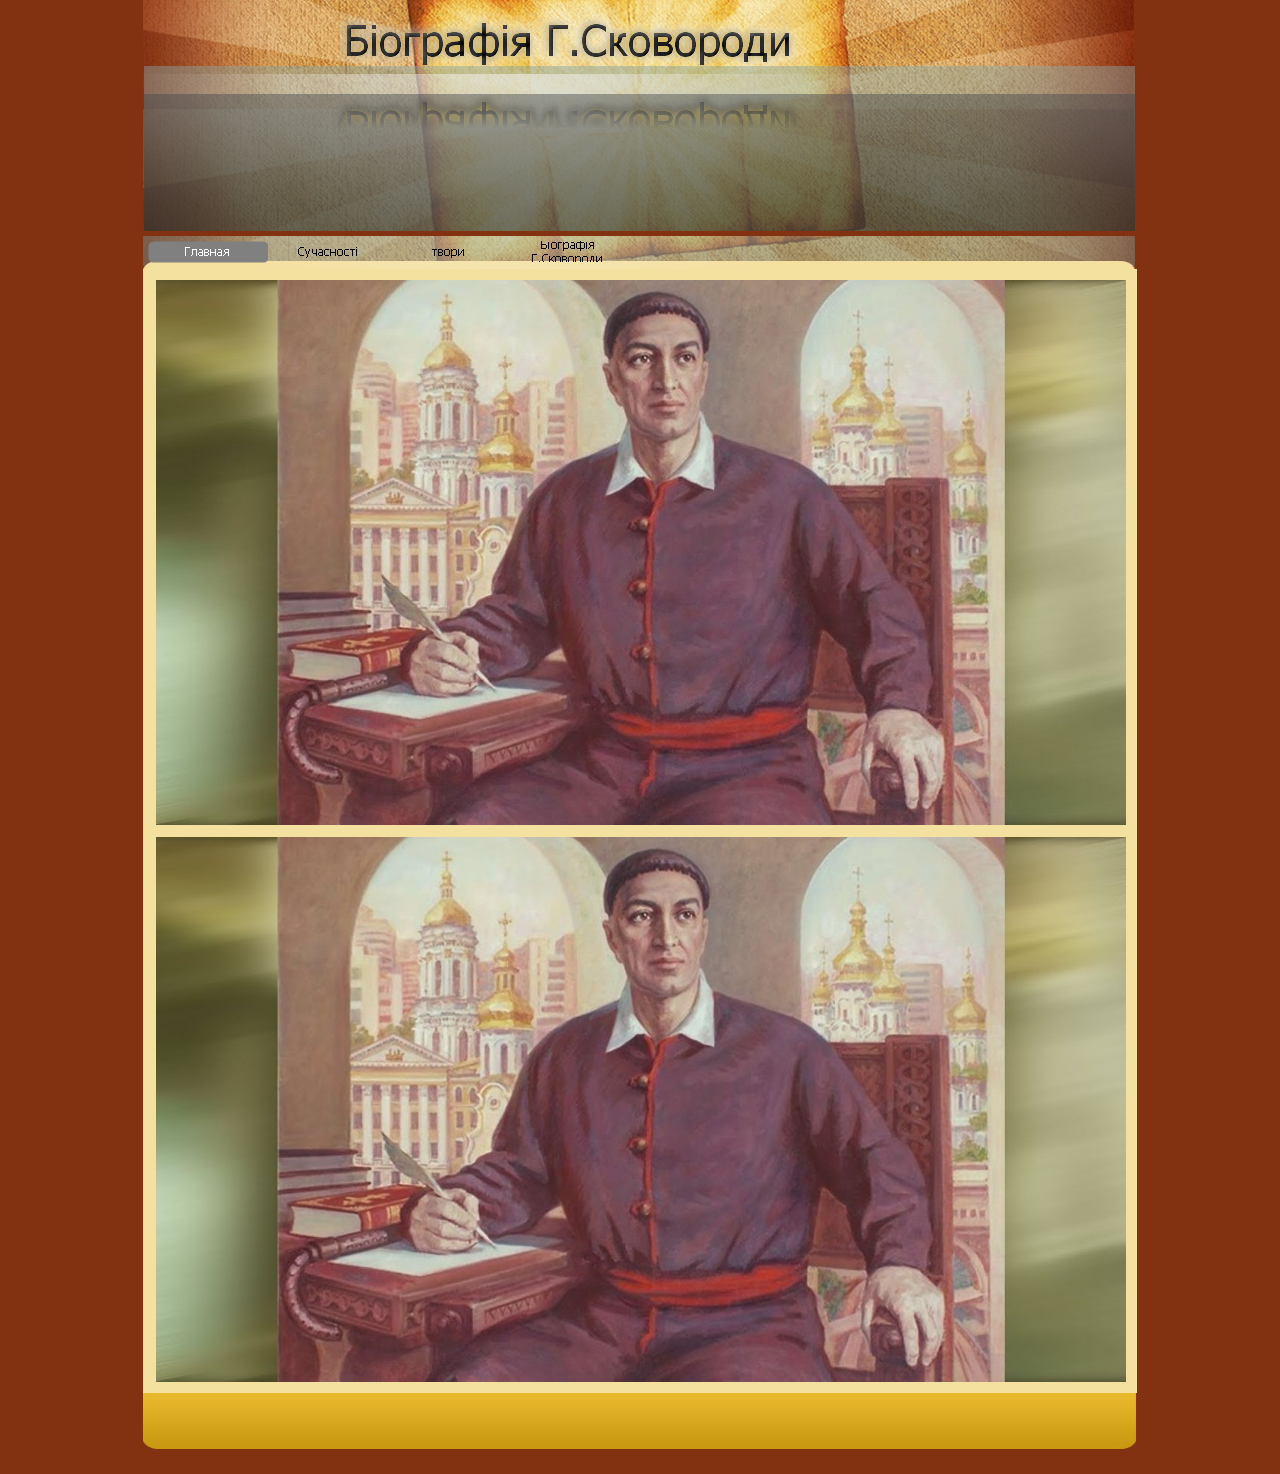
<file: index.html>
<!DOCTYPE html><!-- HTML5 -->
<html lang="ru-RU" dir="ltr">
	<head>
		<title>г сковорода</title>
		<meta charset="utf-8" />
		<!--[if IE]><meta http-equiv="ImageToolbar" content="False" /><![endif]-->
		<meta name="generator" content="Incomedia WebSite X5 Free 10.1.12.57 - www.websitex5.com" />
		<meta name="viewport" content="width=994" />
		<link rel="stylesheet" type="text/css" href="style/reset.css" media="screen,print" />
		<link rel="stylesheet" type="text/css" href="style/print.css" media="print" />
		<link rel="stylesheet" type="text/css" href="style/style.css" media="screen,print" />
		<link rel="stylesheet" type="text/css" href="style/template.css" media="screen" />
		<link rel="stylesheet" type="text/css" href="style/menu.css" media="screen" />
		<!--[if lte IE 7]><link rel="stylesheet" type="text/css" href="style/ie.css" media="screen" /><![endif]-->
		<link rel="stylesheet" type="text/css" href="pcss/index.css" media="screen" />
		<script type="text/javascript" src="res/jquery.js?57"></script>
		<script type="text/javascript" src="res/x5engine.js?57"></script>
		
	</head>
	<body>
		<div id="imHeaderBg"></div>
		<div id="imFooterBg"></div>
		<div id="imPage">
			<div id="imHeader">
				<h1 class="imHidden">г сковорода</h1>
				
			</div>
			<a class="imHidden" href="#imGoToCont" title="Заголовок главного меню">Перейти к контенту</a>
			<a id="imGoToMenu"></a><p class="imHidden">Главное меню:</p>
			<div id="imMnMn" class="auto">
				<ul class="auto">
					<li id="imMnMnNode0" class="imMnMnCurrent">
						<a href="index.html">
							<span class="imMnMnFirstBg">
								<span class="imMnMnTxt"><span class="imMnMnImg"></span>Главная</span>
							</span>
						</a>
					</li><li id="imMnMnNode3">
						<a href="page-3.html">
							<span class="imMnMnFirstBg">
								<span class="imMnMnTxt"><span class="imMnMnImg"></span>Сучасності</span>
							</span>
						</a>
					</li><li id="imMnMnNode4">
						<a href="page-4.html">
							<span class="imMnMnFirstBg">
								<span class="imMnMnTxt"><span class="imMnMnImg"></span>твори</span>
							</span>
						</a>
					</li><li id="imMnMnNode5">
						<a href="-----------.----------1.html">
							<span class="imMnMnFirstBg">
								<span class="imMnMnTxt"><span class="imMnMnImg"></span>Біографія Г.Сковороди</span>
							</span>
						</a>
					</li>
				</ul>
			</div>
			<div id="imContentGraphics"></div>
			<div id="imContent">
				<a id="imGoToCont"></a>
				<div style="width: 982px; float: left;">
					<div id="imCell_1" class="imGrid[0, 0]"><div id="imCellStyleGraphics_1"></div><div id="imCellStyle_1"><img id="imObjectImage_1" src="images/maxresdefault.jpg" title="" alt="" height="545" width="970" /></div></div>
				</div>
				<div style="width: 982px; float: left;">
					<div id="imCell_2" class="imGrid[1, 1]"><div id="imCellStyleGraphics_2"></div><div id="imCellStyle_2"><img id="imObjectImage_2" src="images/maxresdefault.jpg" title="" alt="" height="545" width="970" /></div></div>
				</div>
				
				<div id="imFooPad" style="height: 0px; float: left;">&nbsp;</div><div id="imBtMn"><a href="index.html">Главная</a> | <a href="page-3.html">Сучасності</a> | <a href="page-4.html">твори</a> | <a href="-----------.----------1.html">Біографія Г.Сковороди</a> | <a href="imsitemap.html">Главная Карта Сайта</a></div>				  
				<div class="imClear"></div>
			</div>
			<div id="imFooter">
				
			</div>
		</div>
		<span class="imHidden"><a href="#imGoToCont" title="Прочесть эту страницу заново">Назад к содержимому</a> | <a href="#imGoToMenu" title="Прочесть этот сайт заново">Назад к главному меню</a></span>
		
	<noscript class="imNoScript"><div class="alert alert-red">Чтобы использовать этот сайт, необходимо включить JavaScript</div></noscript>
				</body>
</html>
</file>
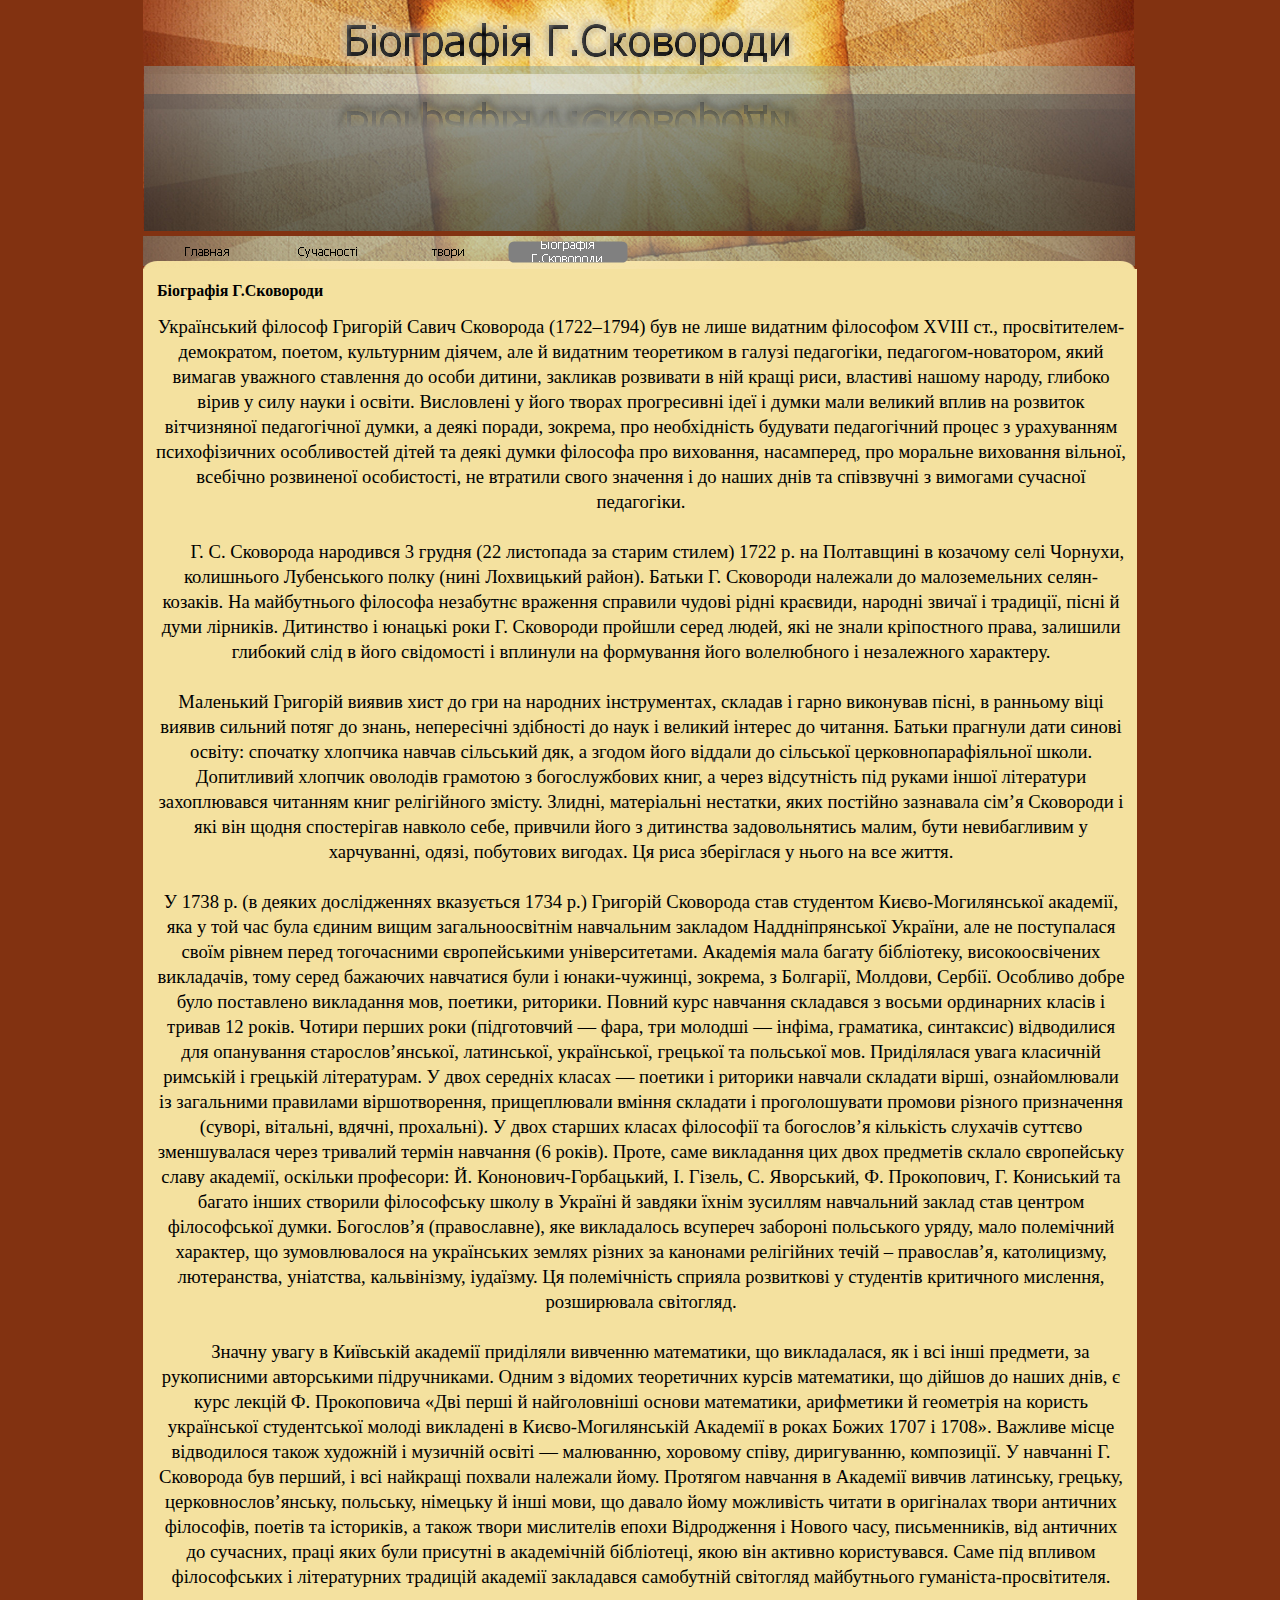
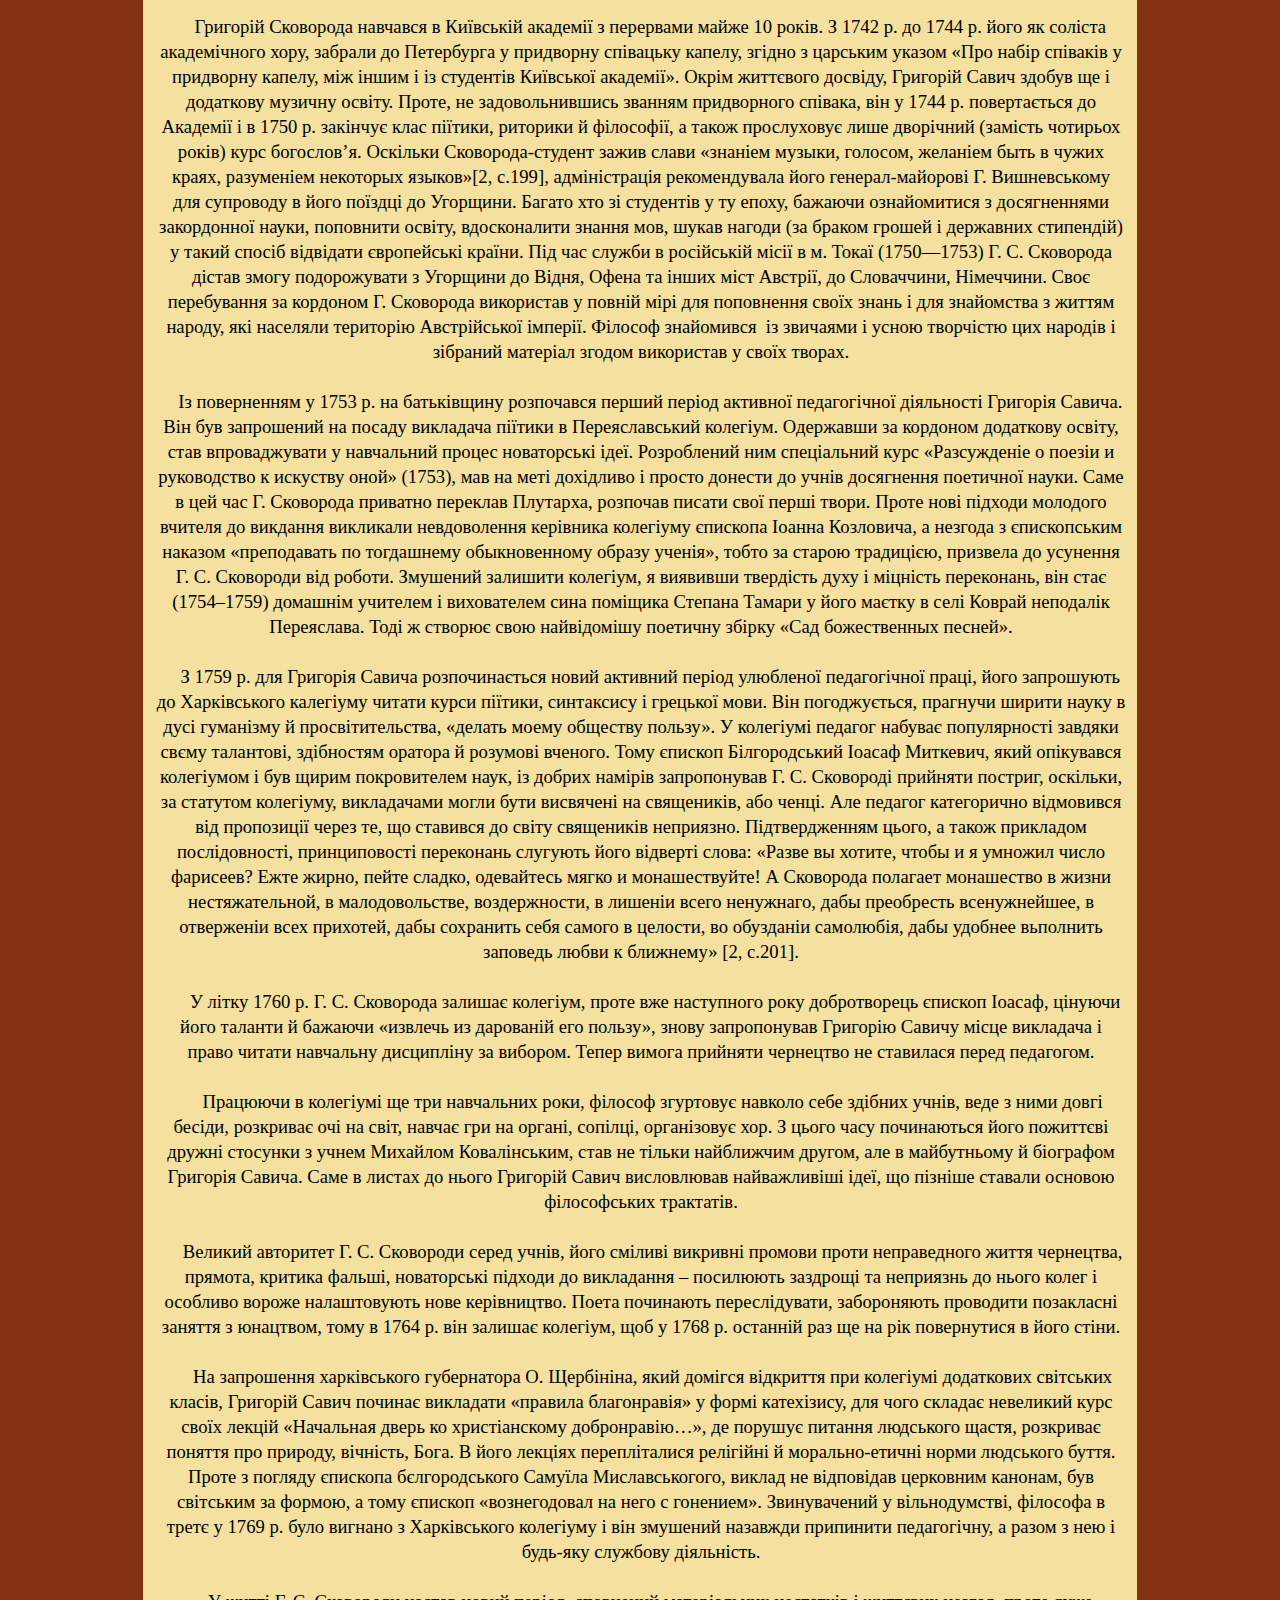
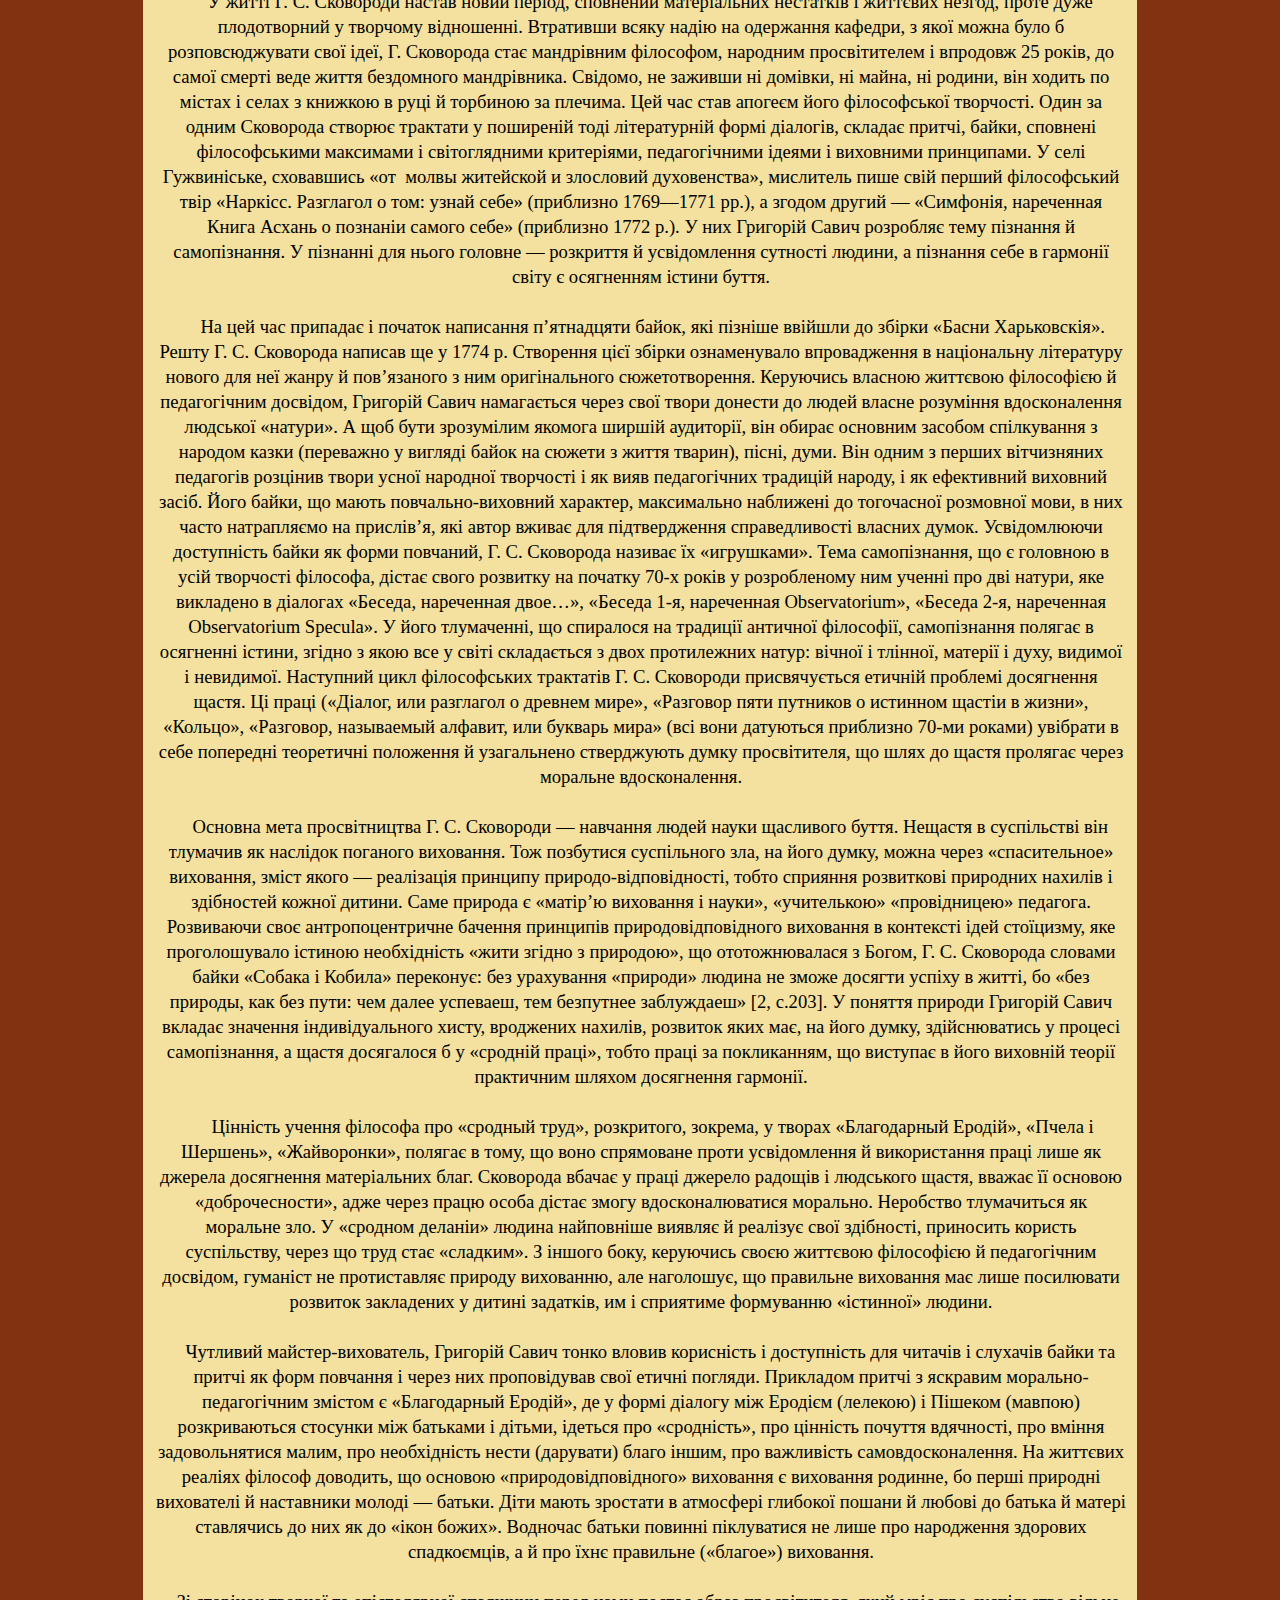
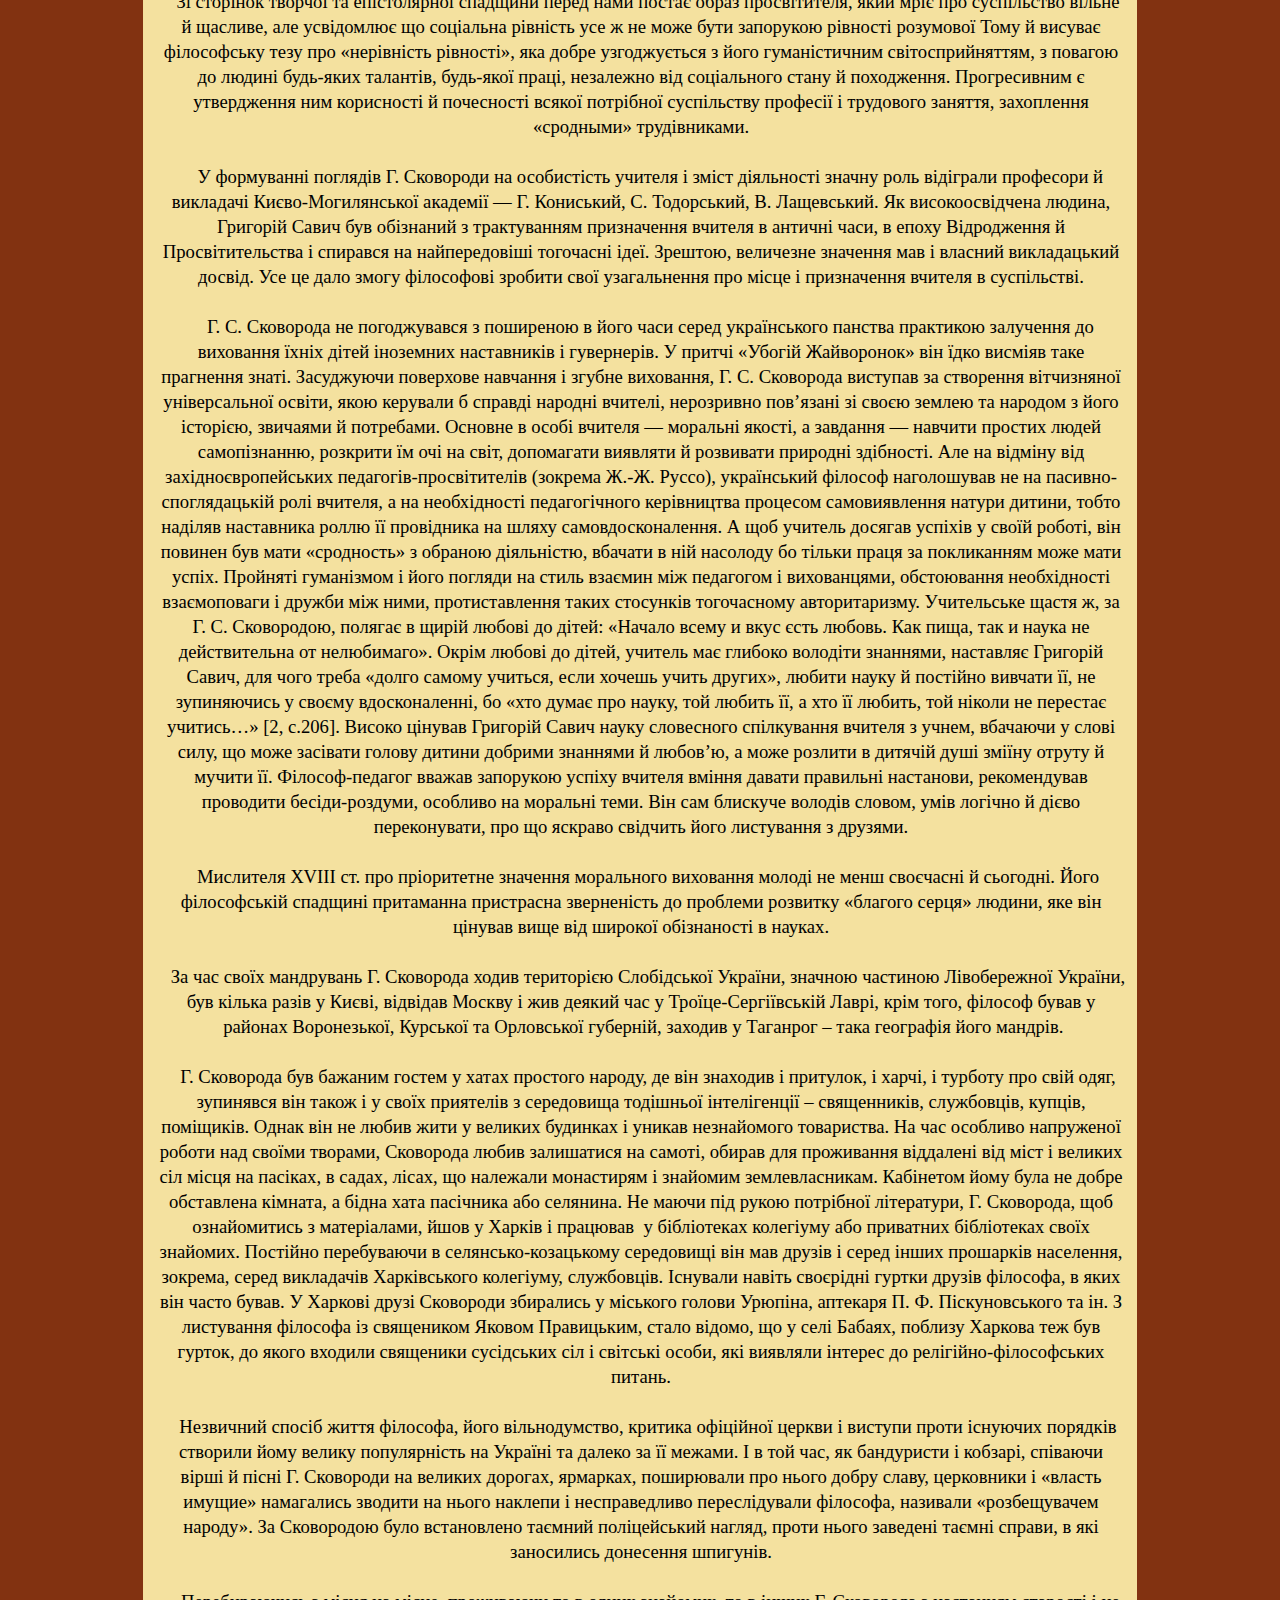
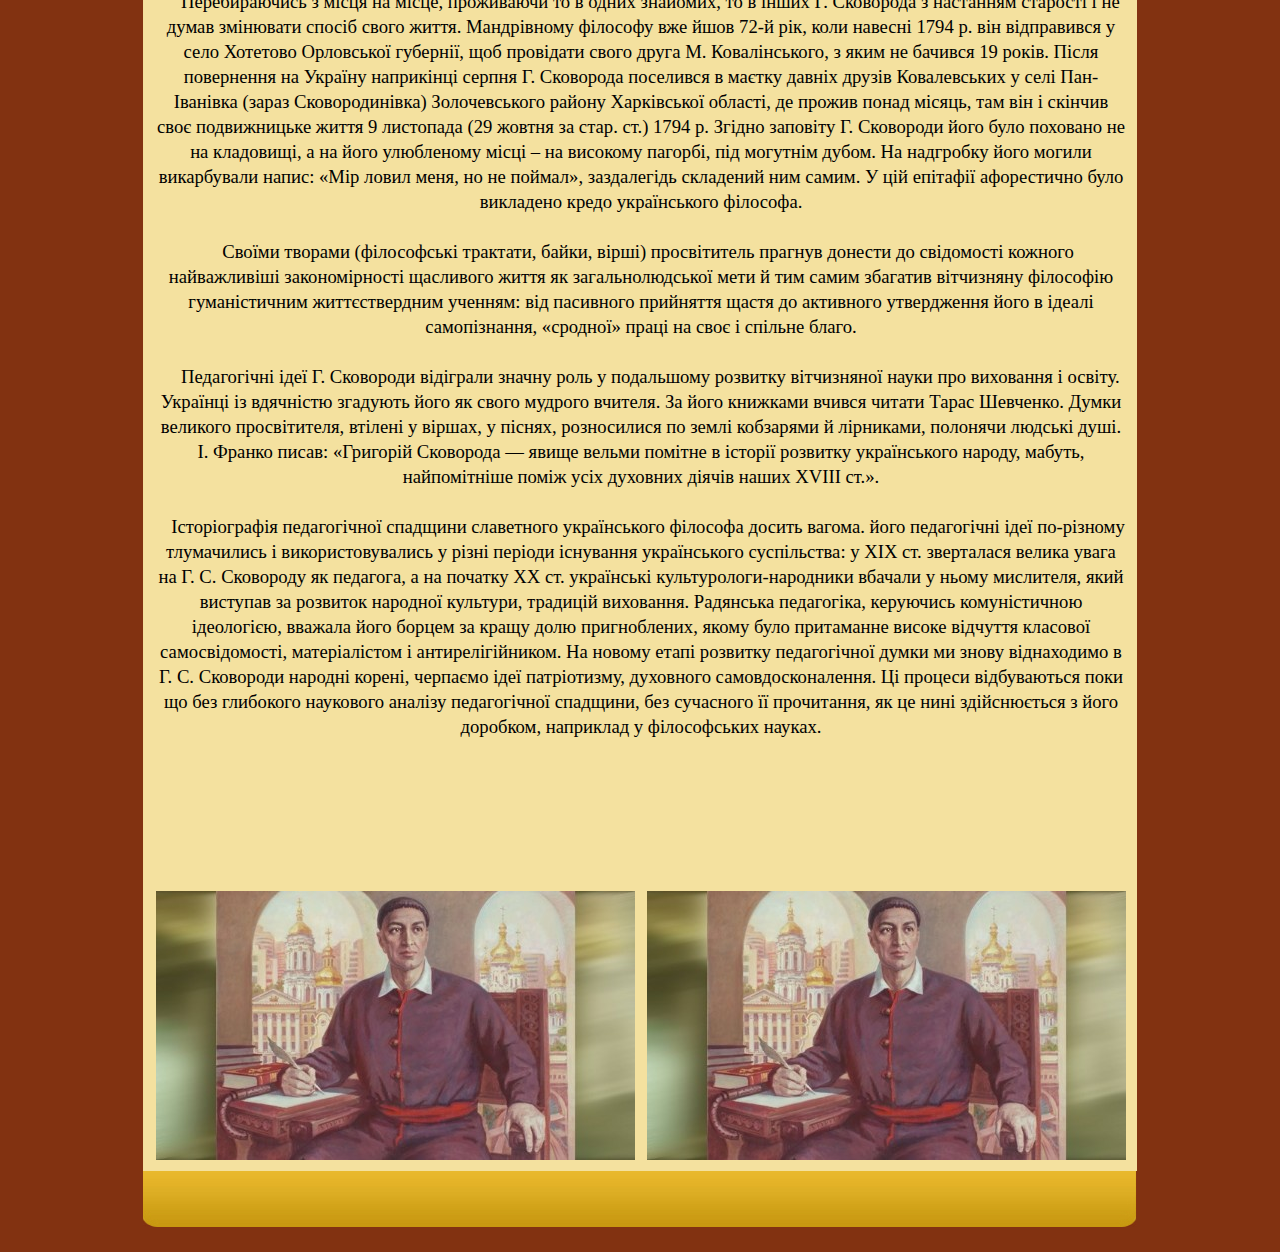
<file: -----------.----------1.html>
<!DOCTYPE html><!-- HTML5 -->
<html lang="ru-RU" dir="ltr">
	<head>
		<title>Біографія Г.Сковороди - г сковорода</title>
		<meta charset="utf-8" />
		<!--[if IE]><meta http-equiv="ImageToolbar" content="False" /><![endif]-->
		<meta name="generator" content="Incomedia WebSite X5 Free 10.1.12.57 - www.websitex5.com" />
		<meta name="viewport" content="width=994" />
		<link rel="stylesheet" type="text/css" href="style/reset.css" media="screen,print" />
		<link rel="stylesheet" type="text/css" href="style/print.css" media="print" />
		<link rel="stylesheet" type="text/css" href="style/style.css" media="screen,print" />
		<link rel="stylesheet" type="text/css" href="style/template.css" media="screen" />
		<link rel="stylesheet" type="text/css" href="style/menu.css" media="screen" />
		<!--[if lte IE 7]><link rel="stylesheet" type="text/css" href="style/ie.css" media="screen" /><![endif]-->
		<link rel="stylesheet" type="text/css" href="pcss/-----------.----------1.css" media="screen" />
		<script type="text/javascript" src="res/jquery.js?57"></script>
		<script type="text/javascript" src="res/x5engine.js?57"></script>
		
	</head>
	<body>
		<div id="imHeaderBg"></div>
		<div id="imFooterBg"></div>
		<div id="imPage">
			<div id="imHeader">
				<h1 class="imHidden">Біографія Г.Сковороди - г сковорода</h1>
				
			</div>
			<a class="imHidden" href="#imGoToCont" title="Заголовок главного меню">Перейти к контенту</a>
			<a id="imGoToMenu"></a><p class="imHidden">Главное меню:</p>
			<div id="imMnMn" class="auto">
				<ul class="auto">
					<li id="imMnMnNode0">
						<a href="index.html">
							<span class="imMnMnFirstBg">
								<span class="imMnMnTxt"><span class="imMnMnImg"></span>Главная</span>
							</span>
						</a>
					</li><li id="imMnMnNode3">
						<a href="page-3.html">
							<span class="imMnMnFirstBg">
								<span class="imMnMnTxt"><span class="imMnMnImg"></span>Сучасності</span>
							</span>
						</a>
					</li><li id="imMnMnNode4">
						<a href="page-4.html">
							<span class="imMnMnFirstBg">
								<span class="imMnMnTxt"><span class="imMnMnImg"></span>твори</span>
							</span>
						</a>
					</li><li id="imMnMnNode5" class="imMnMnCurrent">
						<a href="-----------.----------1.html">
							<span class="imMnMnFirstBg">
								<span class="imMnMnTxt"><span class="imMnMnImg"></span>Біографія Г.Сковороди</span>
							</span>
						</a>
					</li>
				</ul>
			</div>
			<div id="imContentGraphics"></div>
			<div id="imContent">
				<a id="imGoToCont"></a>
				<h2 id="imPgTitle">Біографія Г.Сковороди</h2>
				<div style="width: 982px; float: left;">
					<div id="imCell_1" class="imGrid[0, 0]"><div id="imCellStyleGraphics_1"></div><div id="imCellStyle_1">	<div class="text-tab-content"  id="imTextObject_1_tab0" style="text-align: left;">
							<div class="text-inner">
								<p style="text-align: center;"><span class="fs28 cf3 ff2">Український філософ Григорій Савич Сковорода (1722–1794) був не лише видатним філософом ХVІІІ ст., просвітителем-<wbr>демократом, поетом, культурним діячем, але й видатним теоретиком в галузі педагогіки, педагогом-<wbr>новатором, який вимагав уважного ставлення до особи дитини, закликав розвивати в ній кращі риси, властиві нашому народу, глибоко вірив у силу науки і освіти. Висловлені у його творах прогресивні ідеї і думки мали великий вплив на розвиток вітчизняної педагогічної думки, а деякі поради, зокрема, про необхідність будувати педагогічний процес з урахуванням психофізичних особливостей дітей та деякі думки філософа про виховання, насамперед, про моральне виховання вільної, всебічно розвиненої особистості, не втратили свого значення і до наших днів та співзвучні з вимогами сучасної педагогіки.<br /><br /> &nbsp;&nbsp;&nbsp;&nbsp;&nbsp;&nbsp;&nbsp;Г. С. Сковорода народився 3 грудня (22 листопада за старим стилем) 1722 р. на Полтавщині в козачому селі Чорнухи, колишнього Лубенського полку (нині Лохвицький район). Батьки Г. Сковороди належали до малоземельних селян-<wbr>козаків. На майбутнього філософа незабутнє враження справили чудові рідні краєвиди, народні звичаї і традиції, пісні й думи лірників. Дитинство і юнацькі роки Г. Сковороди пройшли серед людей, які не знали кріпостного права, залишили глибокий слід в його свідомості і вплинули на формування його волелюбного і незалежного характеру.<br /><br />Маленький Григорій виявив хист до гри на народних інструментах, складав і гарно виконував пісні, в ранньому віці виявив сильний потяг до знань, непересічні здібності до наук і великий інтерес до читання. Батьки прагнули дати синові освіту: спочатку хлопчика навчав сільський дяк, а згодом його віддали до сільської церковнопарафіяльної школи. Допитливий хлопчик оволодів грамотою з богослужбових книг, а через відсутність під руками іншої літератури захоплювався читанням книг релігійного змісту. Злидні, матеріальні нестатки, яких постійно зазнавала сім’я Сковороди і які він щодня спостерігав навколо себе, привчили його з дитинства задовольнятись малим, бути невибагливим у харчуванні, одязі, побутових вигодах. Ця риса зберіглася у нього на все життя.<br /><br />У 1738 р. (в деяких дослідженнях вказується 1734 р.) Григорій Сковорода став студентом Києво-<wbr>Могилянської академії, яка у той час була єдиним вищим загальноосвітнім навчальним закладом Наддніпрянської України, але не поступалася своїм рівнем перед тогочасними європейськими університетами. Академія мала багату бібліотеку, високоосвічених викладачів, тому серед бажаючих навчатися були і юнаки-<wbr>чужинці, зокрема, з Болгарії, Молдови, Сербії. Особливо добре було поставлено викладання мов, поетики, риторики. Повний курс навчання складався з восьми ординарних класів і тривав 12 років. Чотири перших роки (підготовчий — фара, три молодші — інфіма, граматика, синтаксис) відводилися для опанування старослов’янської, латинської, української, грецької та польської мов. Приділялася увага класичній римській і грецькій літературам. У двох середніх класах — поетики і риторики навчали складати вірші, ознайомлювали із загальними правилами віршотворення, прищеплювали вміння складати і проголошувати промови різного призначення (суворі, вітальні, вдячні, прохальні). У двох старших класах філософії та богослов’я кількість слухачів суттєво зменшувалася через тривалий термін навчання (6 років). Проте, саме викладання цих двох предметів склало європейську славу академії, оскільки професори: Й. Кононович-<wbr>Горбацький, І. Гізель, С. Яворський, Ф. Прокопович, Г. Кониський та багато інших створили філософську школу в Україні й завдяки їхнім зусиллям навчальний заклад став центром філософської думки. Богослов’я (православне), яке викладалось всупереч забороні польського уряду, мало полемічний характер, що зумовлювалося на українських землях різних за канонами релігійних течій – православ’я, католицизму, лютеранства, уніатства, кальвінізму, іудаїзму. Ця полемічність сприяла розвиткові у студентів критичного мислення, розширювала світогляд.<br /><br /> &nbsp;&nbsp;&nbsp;&nbsp;Значну увагу в Київській академії приділяли вивченню математики, що викладалася, як і всі інші предмети, за рукописними авторськими підручниками. Одним з відомих теоретичних курсів математики, що дійшов до наших днів, є курс лекцій Ф. Прокоповича «Дві перші й найголовніші основи математики, арифметики й геометрія на користь української студентської молоді викладені в Києво-<wbr>Могилянській Академії в роках Божих 1707 і 1708». Важливе місце відводилося також художній і музичній освіті — малюванню, хоровому співу, диригуванню, композиції. У навчанні Г. Сковорода був перший, і всі найкращі похвали належали йому. Протягом навчання в Академії вивчив латинську, грецьку, церковнослов’янську, польську, німецьку й інші мови, що давало йому можливість читати в оригіналах твори античних філософів, поетів та істориків, а також твори мислителів епохи Відродження і Нового часу, письменників, від античних до сучасних, праці яких були присутні в академічній бібліотеці, якою він активно користувався. Саме під впливом філософських і літературних традицій академії закладався самобутній світогляд майбутнього гуманіста-<wbr>просвітителя.<br /><br /> &nbsp;&nbsp;&nbsp;&nbsp;Григорій Сковорода навчався в Київській академії з перервами майже 10 років. З 1742 р. до 1744 р. його як соліста академічного хору, забрали до Петербурга у придворну співацьку капелу, згідно з царським указом «Про набір співаків у придворну капелу, між іншим і із студентів Київської академії». Окрім життєвого досвіду, Григорій Савич здобув ще і додаткову музичну освіту. Проте, не задовольнившись званням придворного співака, він у 1744 р. повертається до Академії і в 1750 р. закінчує клас піїтики, риторики й філософії, а також прослуховує лише дворічний (замість чотирьох років) курс богослов’я. Оскільки Сковорода-<wbr>студент зажив слави «знаніем музыки, голосом, желаніем быть в чужих краях, разуменіем некоторых языков»[2, с.199], адміністрація рекомендувала його генерал-<wbr>майорові Г. Вишневському для супроводу в його поїздці до Угорщини. Багато хто зі студентів у ту епоху, бажаючи ознайомитися з досягненнями закордонної науки, поповнити освіту, вдосконалити знання мов, шукав нагоди (за браком грошей і державних стипендій) у такий спосіб відвідати європейські країни. Під час служби в російській місії в м. Токаї (1750—1753) Г. С. Сковорода дістав змогу подорожувати з Угорщини до Відня, Офена та інших міст Австрії, до Словаччини, Німеччини. Своє перебування за кордоном Г. Сковорода використав у повній мірі для поповнення своїх знань і для знайомства з життям народу, які населяли територію Австрійської імперії. Філософ знайомився &nbsp;із звичаями і усною творчістю цих народів і зібраний матеріал згодом використав у своїх творах.<br /><br /> &nbsp;&nbsp;&nbsp;&nbsp;Із поверненням у 1753 р. на батьківщину розпочався перший період активної педагогічної діяльності Григорія Савича. Він був запрошений на посаду викладача піїтики в Переяславський колегіум. Одержавши за кордоном додаткову освіту, став впроваджувати у навчальний процес новаторські ідеї. Розроблений ним спеціальний курс «Разсужденіе о поезіи и руководство к искуству оной» (1753), мав на меті дохідливо і просто донести до учнів досягнення поетичної науки. Саме в цей час Г. Сковорода приватно переклав Плутарха, розпочав писати свої перші твори. Проте нові підходи молодого вчителя до викдання викликали невдоволення керівника колегіуму єпископа Іоанна Козловича, а незгода з єпископським наказом «преподавать по тогдашнему обыкновенному образу ученія», тобто за старою традицією, призвела до усунення Г. С. Сковороди від роботи. Змушений залишити колегіум, я виявивши твердість духу і міцність переконань, він стає (1754–1759) домашнім учителем і вихователем сина поміщика Степана Тамари у його маєтку в селі Коврай неподалік Переяслава. Тоді ж створює свою найвідомішу поетичну збірку «Сад божественных песней».<br /><br /> &nbsp;&nbsp;&nbsp;&nbsp;З 1759 р. для Григорія Савича розпочинається новий активний період улюбленої педагогічної праці, його запрошують до Харківського калегіуму читати курси піїтики, синтаксису і грецької мови. Він погоджується, прагнучи ширити науку в дусі гуманізму й просвітительства, «делать моему обществу пользу». У колегіумі педагог набуває популярності завдяки свєму талантові, здібностям оратора й розумові вченого. Тому єпископ Білгородський Іоасаф Миткевич, який опікувався колегіумом і був щирим покровителем наук, із добрих намірів запропонував Г. С. Сковороді прийняти постриг, оскільки, за статутом колегіуму, викладачами могли бути висвячені на священиків, або ченці. Але педагог категорично відмовився від пропозиції через те, що ставився до світу священиків неприязно. Підтвердженням цього, а також прикладом послідовності, принциповості переконань слугують його відверті слова: «Разве вы хотите, чтобы и я умножил число фарисеев? Ежте жирно, пейте сладко, одевайтесь мягко и монашествуйте! А Сковорода полагает монашество в жизни нестяжательной, в малодовольстве, воздержности, в лишеніи всего ненужнаго, дабы преобресть всенужнейшее, в отверженіи всех прихотей, дабы сохранить себя самого в целости, во обузданіи самолюбія, дабы удобнее вьполнить заповедь любви к ближнему» [2, с.201].<br /><br /> &nbsp;&nbsp;&nbsp;&nbsp;&nbsp;&nbsp;У літку 1760 р. Г. С. Сковорода залишає колегіум, проте вже наступного року добротворець єпископ Іоасаф, цінуючи його таланти й бажаючи «извлечь из дарованій его пользу», знову запропонував Григорію Савичу місце викладача і право читати навчальну дисципліну за вибором. Тепер вимога прийняти чернецтво не ставилася перед педагогом.<br /><br /> &nbsp;&nbsp;&nbsp;&nbsp;&nbsp;Працюючи в колегіумі ще три навчальних роки, філософ згуртовує навколо себе здібних учнів, веде з ними довгі бесіди, розкриває очі на світ, навчає гри на органі, сопілці, організовує хор. З цього часу починаються його пожиттєві дружні стосунки з учнем Михайлом Ковалінським, став не тільки найближчим другом, але в майбутньому й біографом Григорія Савича. Саме в листах до нього Григорій Савич висловлював найважливіші ідеї, що пізніше ставали основою філософських трактатів.<br /><br /> &nbsp;&nbsp;&nbsp;&nbsp;&nbsp;Великий авторитет Г. С. Сковороди серед учнів, його сміливі викривні промови проти неправедного життя чернецтва, прямота, критика фальші, новаторські підходи до викладання – посилюють заздрощі та неприязнь до нього колег і особливо вороже налаштовують нове керівництво. Поета починають переслідувати, забороняють проводити позакласні заняття з юнацтвом, тому в 1764 р. він залишає колегіум, щоб у 1768 р. останній раз ще на рік повернутися в його стіни.<br /><br /> &nbsp;&nbsp;&nbsp;&nbsp;&nbsp;На запрошення харківського губернатора О. Щербініна, який домігся відкриття при колегіумі додаткових світських класів, Григорій Савич починає викладати «правила благонравія» у формі катехізису, для чого складає невеликий курс своїх лекцій «Начальная дверь ко христіанскому добронравію…», де порушує питання людського щастя, розкриває поняття про природу, вічність, Бога. В його лекціях перепліталися релігійні й морально-<wbr>етичні норми людського буття. Проте з погляду єпископа бєлгородського Самуїла Миславськогого, виклад не відповідав церковним канонам, був світським за формою, а тому єпископ «вознегодовал на него с гонением». Звинувачений у вільнодумстві, філософа в третє у 1769 р. було вигнано з Харківського колегіуму і він змушений назавжди припинити педагогічну, а разом з нею і будь-<wbr>яку службову діяльність.<br /><br /> &nbsp;&nbsp;&nbsp;&nbsp;У житті Г. С. Сковороди настав новий період, сповнений матеріальних нестатків і життєвих незгод, проте дуже плодотворний у творчому відношенні. Втративши всяку надію на одержання кафедри, з якої можна було б розповсюджувати свої ідеї, Г. Сковорода стає мандрівним філософом, народним просвітителем і впродовж 25 років, до самої смерті веде життя бездомного мандрівника. Свідомо, не заживши ні домівки, ні майна, ні родини, він ходить по містах і селах з книжкою в руці й торбиною за плечима. Цей час став апогеєм його філософської творчості. Один за одним Сковорода створює трактати у поширеній тоді літературній формі діалогів, складає притчі, байки, сповнені філософськими максимами і світоглядними критеріями, педагогічними ідеями і виховними принципами. У селі Гужвиніське, сховавшись «от &nbsp;молвы житейской и злословий духовенства», мислитель пише свій перший філософський твір «Наркісс. Разглагол о том: узнай себе» (приблизно 1769—1771 рр.), а згодом другий — «Симфонія, нареченная Книга Асхань о познаніи самого себе» (приблизно 1772 р.). У них Григорій Савич розробляє тему пізнання й самопізнання. У пізнанні для нього головне — розкриття й усвідомлення сутності людини, а пізнання себе в гармонії світу є осягненням істини буття.<br /><br /> &nbsp;&nbsp;&nbsp;&nbsp;&nbsp;На цей час припадає і початок написання п’ятнадцяти байок, які пізніше ввійшли до збірки «Басни Харьковскія». Решту Г. С. Сковорода написав ще у 1774 р. Створення цієї збірки ознаменувало впровадження в національну літературу нового для неї жанру й пов’язаного з ним оригінального сюжетотворення. Керуючись власною життєвою філософією й педагогічним досвідом, Григорій Савич намагається через свої твори донести до людей власне розуміння вдосконалення людської «натури». А щоб бути зрозумілим якомога ширшій аудиторії, він обирає основним засобом спілкування з народом казки (переважно у вигляді байок на сюжети з життя тварин), пісні, думи. Він одним з перших вітчизняних педагогів розцінив твори усної народної творчості і як вияв педагогічних традицій народу, і як ефективний виховний засіб. Його байки, що мають повчально-<wbr>виховний характер, максимально наближені до тогочасної розмовної мови, в них часто натрапляємо на прислів’я, які автор вживає для підтвердження справедливості власних думок. Усвідомлюючи доступність байки як форми повчаний, Г. С. Сковорода називає їх «игрушками». Тема самопізнання, що є головною в усій творчості філософа, дістає свого розвитку на початку 70-<wbr>х років у розробленому ним ученні про дві натури, яке викладено в діалогах «Беседа, нареченная двое…», «Беседа 1-<wbr>я, нареченная Observatorium», «Беседа 2-<wbr>я, нареченная Observatorium Specula». У його тлумаченні, що спиралося на традиції античної філософії, самопізнання полягає в осягненні істини, згідно з якою все у світі складається з двох протилежних натур: вічної і тлінної, матерії і духу, видимої і невидимої. Наступний цикл філософських трактатів Г. С. Сковороди присвячується етичній проблемі досягнення щастя. Ці праці («Діалог, или разглагол о древнем мире», «Разговор пяти путников о истинном щастіи в жизни», «Кольцо», «Разговор, называемый алфавит, или букварь мира» (всі вони датуються приблизно 70-<wbr>ми роками) увібрати в себе попередні теоретичні положення й узагальнено стверджують думку просвітителя, що шлях до щастя пролягає через моральне вдосконалення.<br /><br /> &nbsp;&nbsp;&nbsp;&nbsp;Основна мета просвітництва Г. С. Сковороди — навчання людей науки щасливого буття. Нещастя в суспільстві він тлумачив як наслідок поганого виховання. Тож позбутися суспільного зла, на його думку, можна через «спасительное» виховання, зміст якого — реалізація принципу природо-<wbr>відповідності, тобто сприяння розвиткові природних нахилів і здібностей кожної дитини. Саме природа є «матір’ю виховання і науки», «учителькою» «провідницею» педагога. Розвиваючи своє антропоцентричне бачення принципів природовідповідного виховання в контексті ідей стоїцизму, яке проголошувало істиною необхідність «жити згідно з природою», що ототожнювалася з Богом, Г. С. Сковорода словами байки «Собака і Кобила» переконує: без урахування «природи» людина не зможе досягти успіху в житті, бо «без природы, как без пути: чем далее успеваеш, тем безпутнее заблуждаеш» [2, с.203]. У поняття природи Григорій Савич вкладає значення індивідуального хисту, вроджених нахилів, розвиток яких має, на його думку, здійснюватись у процесі самопізнання, а щастя досягалося б у «сродній праці», тобто праці за покликанням, що виступає в його виховній теорії практичним шляхом досягнення гармонії.<br /><br /> &nbsp;&nbsp;&nbsp;&nbsp;&nbsp;Цінність учення філософа про «сродный труд», розкритого, зокрема, у творах «Благодарный Еродій», «Пчела і Шершень», «Жайворонки», полягає в тому, що воно спрямоване проти усвідомлення й використання праці лише як джерела досягнення матеріальних благ. Сковорода вбачає у праці джерело радощів і людського щастя, вважає її основою «доброчесности», адже через працю особа дістає змогу вдосконалюватися морально. Неробство тлумачиться як моральне зло. У «сродном деланіи» людина найповніше виявляє й реалізує свої здібності, приносить користь суспільству, через що труд стає «сладким». З іншого боку, керуючись своєю життєвою філософією й педагогічним досвідом, гуманіст не протиставляє природу вихованню, але наголошує, що правильне виховання має лише посилювати розвиток закладених у дитині задатків, им і сприятиме формуванню «істинної» людини.<br /><br /> &nbsp;&nbsp;&nbsp;&nbsp;Чутливий майстер-<wbr>вихователь, Григорій Савич тонко вловив корисність і доступність для читачів і слухачів байки та притчі як форм повчання і через них проповідував свої етичні погляди. Прикладом притчі з яскравим морально-<wbr>педагогічним змістом є «Благодарный Еродій», де у формі діалогу між Еродієм (лелекою) і Пішеком (мавпою) розкриваються стосунки між батьками і дітьми, ідеться про «сродність», про цінність почуття вдячності, про вміння задовольнятися малим, про необхідність нести (дарувати) благо іншим, про важливість самовдосконалення. На життєвих реаліях філософ доводить, що основою «природовідповідного» виховання є виховання родинне, бо перші природні вихователі й наставники молоді — батьки. Діти мають зростати в атмосфері глибокої пошани й любові до батька й матері ставлячись до них як до «ікон божих». Водночас батьки повинні піклуватися не лише про народження здорових спадкоємців, а й про їхнє правильне («благое») виховання.<br /><br /> &nbsp;&nbsp;&nbsp;Зі сторінок творчої та епістолярної спадщини перед нами постає образ просвітителя, який мріє про суспільство вільне й щасливе, але усвідомлює що соціальна рівність усе ж не може бути запорукою рівності розумової Тому й висуває філософську тезу про «нерівність рівності», яка добре узгоджується з його гуманістичним світосприйняттям, з повагою до людині будь-<wbr>яких талантів, будь-<wbr>якої праці, незалежно від соціального стану й походження. Прогресивним є утвердження ним корисності й почесності всякої потрібної суспільству професії і трудового заняття, захоплення «сродными» трудівниками.<br /><br /> &nbsp;&nbsp;&nbsp;&nbsp;У формуванні поглядів Г. Сковороди на особистість учителя і зміст діяльності значну роль відіграли професори й викладачі Києво-<wbr>Могилянської академії — Г. Кониський, С. Тодорський, В. Лащевський. Як високоосвідчена людина, Григорій Савич був обізнаний з трактуванням призначення вчителя в античні часи, в епоху Відродження й Просвітительства і спирався на найпередовіші тогочасні ідеї. Зрештою, величезне значення мав і власний викладацький досвід. Усе це дало змогу філософові зробити свої узагальнення про місце і призначення вчителя в суспільстві.<br /><br /> &nbsp;&nbsp;&nbsp;&nbsp;Г. С. Сковорода не погоджувався з поширеною в його часи серед українського панства практикою залучення до виховання їхніх дітей іноземних наставників і гувернерів. У притчі «Убогій Жайворонок» він їдко висміяв таке прагнення знаті. Засуджуючи поверхове навчання і згубне виховання, Г. С. Сковорода виступав за створення вітчизняної універсальної освіти, якою керували б справді народні вчителі, нерозривно пов’язані зі своєю землею та народом з його історією, звичаями й потребами. Основне в особі вчителя — моральні якості, а завдання — навчити простих людей самопізнанню, розкрити їм очі на світ, допомагати виявляти й розвивати природні здібності. Але на відміну від західноєвропейських педагогів-<wbr>просвітителів (зокрема Ж.-<wbr>Ж. Руссо), український філософ наголошував не на пасивно-<wbr>споглядацькій ролі вчителя, а на необхідності педагогічного керівництва процесом самовиявлення натури дитини, тобто наділяв наставника роллю її провідника на шляху самовдосконалення. А щоб учитель досягав успіхів у своїй роботі, він повинен був мати «сродность» з обраною діяльністю, вбачати в ній насолоду бо тільки праця за покликанням може мати успіх. Пройняті гуманізмом і його погляди на стиль взаємин між педагогом і вихованцями, обстоювання необхідності взаємоповаги і дружби між ними, протиставлення таких стосунків тогочасному авторитаризму. Учительське щастя ж, за Г. С. Сковородою, полягає в щирій любові до дітей: «Начало всему и вкус єсть любовь. Как пища, так и наука не действительна от нелюбимаго». Окрім любові до дітей, учитель має глибоко володіти знаннями, наставляє Григорій Савич, для чого треба «долго самому учиться, если хочешь учить других», любити науку й постійно вивчати її, не зупиняючись у своєму вдосконаленні, бо «хто думає про науку, той любить її, а хто її любить, той ніколи не перестає учитись…» [2, с.206]. Високо цінував Григорій Савич науку словесного спілкування вчителя з учнем, вбачаючи у слові силу, що може засівати голову дитини добрими знаннями й любов’ю, а може розлити в дитячій душі зміїну отруту й мучити її. Філософ-<wbr>педагог вважав запорукою успіху вчителя вміння давати правильні настанови, рекомендував проводити бесіди-<wbr>роздуми, особливо на моральні теми. Він сам блискуче володів словом, умів логічно й дієво переконувати, про що яскраво свідчить його листування з друзями.<br /><br /> &nbsp;&nbsp;&nbsp;Мислителя XVIII ст. про пріоритетне значення морального виховання молоді не менш своєчасні й сьогодні. Його філософській спадщині притаманна пристрасна зверненість до проблеми розвитку «благого серця» людини, яке він цінував вище від широкої обізнаності в науках.<br /><br /> &nbsp;&nbsp;&nbsp;За час своїх мандрувань Г. Сковорода ходив територією Слобідської України, значною частиною Лівобережної України, був кілька разів у Києві, відвідав Москву і жив деякий час у Троїце-<wbr>Сергіївській Лаврі, крім того, філософ бував у &nbsp;районах Воронезької, Курської та Орловської губерній, заходив у Таганрог – така географія його мандрів.<br /><br /> &nbsp;&nbsp;&nbsp;Г. Сковорода був бажаним гостем у хатах простого народу, де він знаходив і притулок, і харчі, і турботу про свій одяг, зупинявся він також і у своїх приятелів з середовища тодішньої інтелігенції – священників, службовців, купців, поміщиків. Однак він не любив жити у великих будинках і уникав незнайомого товариства. На час особливо напруженої роботи над своїми творами, Сковорода любив залишатися на самоті, обирав для проживання віддалені від міст і великих сіл місця на пасіках, в садах, лісах, що належали монастирям і знайомим землевласникам. Кабінетом йому була не добре обставлена кімната, а бідна хата пасічника або селянина. Не маючи під рукою потрібної літератури, Г. Сковорода, щоб ознайомитись з матеріалами, йшов у Харків і працював &nbsp;у бібліотеках колегіуму або приватних бібліотеках своїх знайомих. Постійно перебуваючи в селянсько-<wbr>козацькому середовищі він мав друзів і серед інших прошарків населення, зокрема, серед викладачів Харківського колегіуму, службовців. Існували навіть своєрідні гуртки друзів філософа, в яких він часто бував. У Харкові друзі Сковороди збирались у міського голови Урюпіна, аптекаря П. Ф. Піскуновського та ін. З листування філософа із священиком Яковом Правицьким, стало відомо, що у селі Бабаях, поблизу Харкова теж був гурток, до якого входили священики сусідських сіл і світські особи, які виявляли інтерес до релігійно-<wbr>філософських питань.<br /><br /> &nbsp;&nbsp;&nbsp;Незвичний спосіб життя філософа, його вільнодумство, критика офіційної церкви і виступи проти існуючих порядків створили йому велику популярність на Україні та далеко за її межами. І в той час, як бандуристи і кобзарі, співаючи вірші й пісні Г. Сковороди на великих дорогах, ярмарках, поширювали про нього добру славу, церковники і «власть имущие» намагались зводити на нього наклепи і несправедливо переслідували філософа, називали «розбещувачем народу». За Сковородою було встановлено таємний поліцейський нагляд, проти нього заведені таємні справи, в які заносились донесення шпигунів.<br /><br /> &nbsp;&nbsp;&nbsp;&nbsp;Перебираючись з місця на місце, проживаючи то в одних знайомих, то в інших Г. Сковорода з настанням старості і не думав змінювати спосіб свого життя. Мандрівному філософу вже йшов 72-<wbr>й рік, коли навесні 1794 р. він відправився у село Хотетово Орловської губернії, щоб провідати свого друга М. Ковалінського, з яким не бачився 19 років. Після повернення на Україну наприкінці серпня Г. Сковорода поселився в маєтку давніх друзів Ковалевських у селі Пан-<wbr>Іванівка (зараз Сковородинівка) Золочевського району Харківської області, де прожив понад місяць, там він і скінчив своє подвижницьке життя 9 листопада (29 жовтня за стар. ст.) 1794 р. Згідно заповіту Г. Сковороди його було поховано не на кладовищі, а на його улюбленому місці – на високому пагорбі, під могутнім дубом. На надгробку його могили викарбували напис: «Мір ловил меня, но не поймал», заздалегідь складений ним самим. У цій епітафії афорестично було викладено кредо українського філософа.<br /><br /> &nbsp;&nbsp;&nbsp;Своїми творами (філософські трактати, байки, вірші) просвітитель прагнув донести до свідомості кожного найважливіші закономірності щасливого життя як загальнолюдської мети й тим самим збагатив вітчизняну філософію гуманістичним життєствердним ученням: від пасивного прийняття щастя до активного утвердження його в ідеалі самопізнання, «сродної» праці на своє і спільне благо.<br /><br /> &nbsp;&nbsp;&nbsp;&nbsp;Педагогічні ідеї Г. Сковороди відіграли значну роль у подальшому розвитку вітчизняної науки про виховання і освіту. Українці із вдячністю згадують його як свого мудрого вчителя. За його книжками вчився читати Тарас Шевченко. Думки великого просвітителя, втілені у віршах, у піснях, розносилися по землі кобзарями й лірниками, полонячи людські душі. І. Франко писав: «Григорій Сковорода — явище вельми помітне в історії розвитку українського народу, мабуть, найпомітніше поміж усіх духовних діячів наших XVIII ст.».<br /><br /> &nbsp;&nbsp;&nbsp;Історіографія педагогічної спадщини славетного українського філософа досить вагома. його педагогічні ідеї по-<wbr>різному тлумачились і використовувались у різні періоди існування українського суспільства: у XIX ст. зверталася велика увага на Г. С. Сковороду як педагога, а на початку XX ст. українські культурологи-<wbr>народники вбачали у ньому мислителя, який виступав за розвиток народної культури, традицій виховання. Радянська педагогіка, керуючись комуністичною ідеологією, вважала його борцем за кращу долю пригноблених, якому було притаманне високе відчуття класової самосвідомості, матеріалістом і антирелігійником. На новому етапі розвитку педагогічної думки ми знову віднаходимо в Г. С. Сковороди народні корені, черпаємо ідеї патріотизму, духовного самовдосконалення. Ці процеси відбуваються поки що без глибокого наукового аналізу педагогічної спадщини, без сучасного її прочитання, як це нині здійснюється з його доробком, наприклад у філософських науках.<br /></span></p><p style="text-align: left;"><span class="ff1 fs20"><br /> </span><span class="ff0 fs20"><span class="cf1"><br /></span></span></p>
							</div>
						</div>
					</div></div>
				</div>
				<div style="width: 982px; float: left;">
					<div style="float: left; width: 491px;">
						<div id="imCell_3" class="imGrid[1, 1]"><div id="imCellStyleGraphics_3"></div><div id="imCellStyle_3"><img id="imObjectImage_3" src="images/maxresdefault_nsx6yusj.jpg" title="" alt="" height="269" width="479" /></div></div>
					</div>
					<div style="float: left; width: 491px;">
						<div id="imCell_4" class="imGrid[1, 1]"><div id="imCellStyleGraphics_4"></div><div id="imCellStyle_4"><img id="imObjectImage_4" src="images/maxresdefault_nsx6yusj.jpg" title="" alt="" height="269" width="479" /></div></div>
					</div>
					
				</div>
				
				<div id="imFooPad" style="height: 0px; float: left;">&nbsp;</div><div id="imBtMn"><a href="index.html">Главная</a> | <a href="page-3.html">Сучасності</a> | <a href="page-4.html">твори</a> | <a href="-----------.----------1.html">Біографія Г.Сковороди</a> | <a href="imsitemap.html">Главная Карта Сайта</a></div>				  
				<div class="imClear"></div>
			</div>
			<div id="imFooter">
				
			</div>
		</div>
		<span class="imHidden"><a href="#imGoToCont" title="Прочесть эту страницу заново">Назад к содержимому</a> | <a href="#imGoToMenu" title="Прочесть этот сайт заново">Назад к главному меню</a></span>
		
	<noscript class="imNoScript"><div class="alert alert-red">Чтобы использовать этот сайт, необходимо включить JavaScript</div></noscript>
				</body>
</html>
</file>
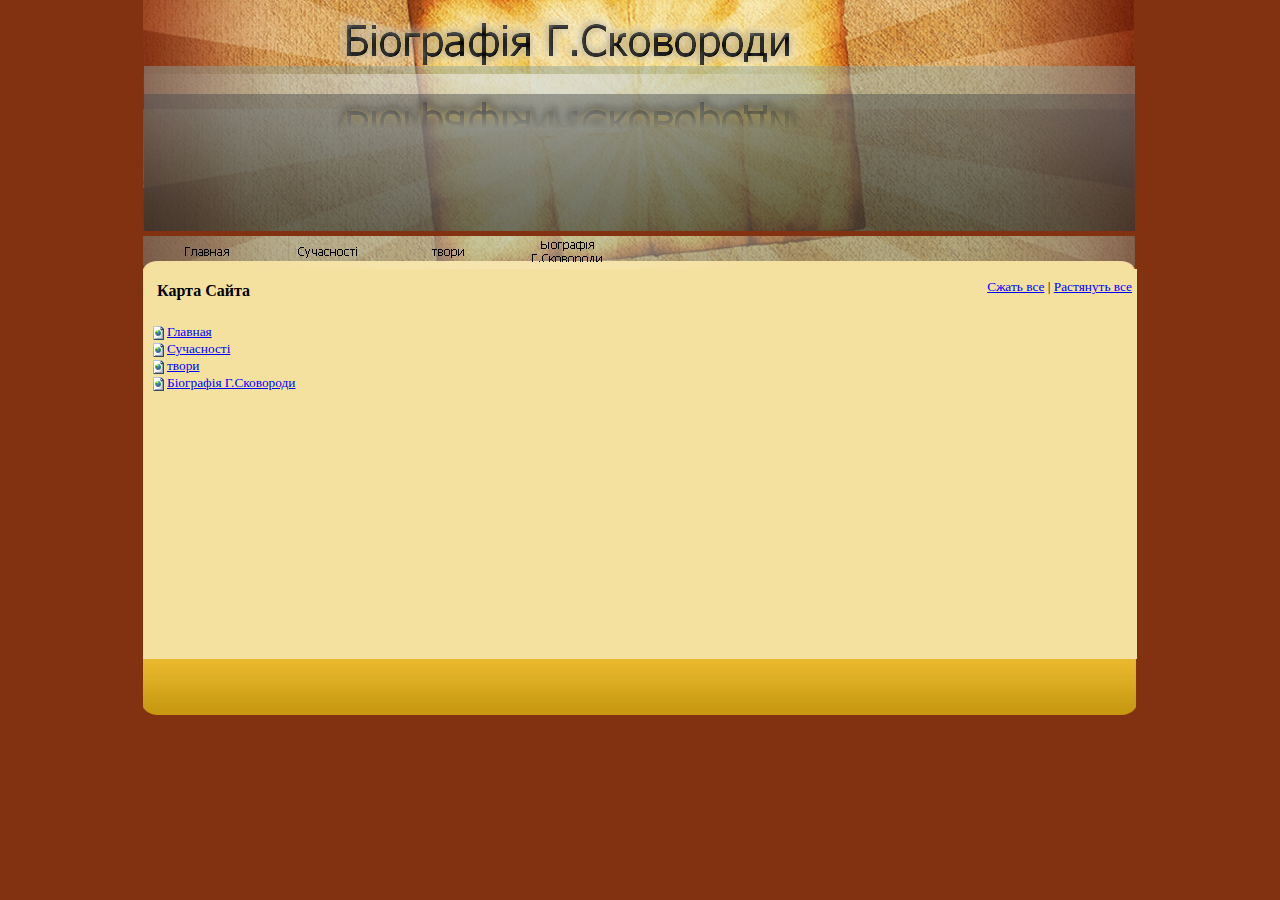
<file: imsitemap.html>
<!DOCTYPE html><!-- HTML5 -->
<html lang="ru-RU" dir="ltr">
	<head>
		<title>Главная Карта Сайта - г сковорода</title>
		<meta charset="utf-8" />
		<!--[if IE]><meta http-equiv="ImageToolbar" content="False" /><![endif]-->
		<meta name="generator" content="Incomedia WebSite X5 Free 10.1.12.57 - www.websitex5.com" />
		<meta name="viewport" content="width=994" />
		<link rel="stylesheet" type="text/css" href="style/reset.css" media="screen,print" />
		<link rel="stylesheet" type="text/css" href="style/print.css" media="print" />
		<link rel="stylesheet" type="text/css" href="style/style.css" media="screen,print" />
		<link rel="stylesheet" type="text/css" href="style/template.css" media="screen" />
		<link rel="stylesheet" type="text/css" href="style/menu.css" media="screen" />
		<!--[if lte IE 7]><link rel="stylesheet" type="text/css" href="style/ie.css" media="screen" /><![endif]-->
		
		<script type="text/javascript" src="res/jquery.js?57"></script>
		<script type="text/javascript" src="res/x5engine.js?57"></script>
		
	</head>
	<body>
		<div id="imHeaderBg"></div>
		<div id="imFooterBg"></div>
		<div id="imPage">
			<div id="imHeader">
				<h1 class="imHidden">Главная Карта Сайта - г сковорода</h1>
				
			</div>
			<a class="imHidden" href="#imGoToCont" title="Заголовок главного меню">Перейти к контенту</a>
			<a id="imGoToMenu"></a><p class="imHidden">Главное меню:</p>
			<div id="imMnMn" class="auto">
				<ul class="auto">
					<li id="imMnMnNode0">
						<a href="index.html">
							<span class="imMnMnFirstBg">
								<span class="imMnMnTxt"><span class="imMnMnImg"></span>Главная</span>
							</span>
						</a>
					</li><li id="imMnMnNode3">
						<a href="page-3.html">
							<span class="imMnMnFirstBg">
								<span class="imMnMnTxt"><span class="imMnMnImg"></span>Сучасності</span>
							</span>
						</a>
					</li><li id="imMnMnNode4">
						<a href="page-4.html">
							<span class="imMnMnFirstBg">
								<span class="imMnMnTxt"><span class="imMnMnImg"></span>твори</span>
							</span>
						</a>
					</li><li id="imMnMnNode5">
						<a href="-----------.----------1.html">
							<span class="imMnMnFirstBg">
								<span class="imMnMnTxt"><span class="imMnMnImg"></span>Біографія Г.Сковороди</span>
							</span>
						</a>
					</li>
				</ul>
			</div>
			<div id="imContentGraphics"></div>
			<div id="imContent">
				<a id="imGoToCont"></a>
				<div style="text-align: right; float: right; width: 40%; margin-top: 5px;"><a class="imCssLink" style="cursor: pointer;" href="#" onclick="return x5engine.imSiteMap.foldAll()">Сжать все</a> | <a class="imCssLink" style="cursor: pointer;" href="#" onclick="return x5engine.imSiteMap.unfoldAll()">Растянуть все</a></div><h2 id="imPgTitle" class="imTitleMargin" style="margin-bottom: 20px; width: 50%; clear: none;">Карта Сайта</h2>
<ul class="imSiteMap">
	<li><img src="res/impage.gif" /><a class="imCssLink" href="index.html">Главная</a></li>
	<li><img src="res/impage.gif" /><a class="imCssLink" href="page-3.html">Сучасності</a></li>
	<li><img src="res/impage.gif" /><a class="imCssLink" href="page-4.html">твори</a></li>
	<li><img src="res/impage.gif" /><a class="imCssLink" href="-----------.----------1.html">Біографія Г.Сковороди</a></li>
</ul><script>x5engine.boot.push("x5engine.imSiteMap.setup()");</script>				  
				<div class="imClear"></div>
			</div>
			<div id="imFooter">
				
			</div>
		</div>
		<span class="imHidden"><a href="#imGoToCont" title="Прочесть эту страницу заново">Назад к содержимому</a> | <a href="#imGoToMenu" title="Прочесть этот сайт заново">Назад к главному меню</a></span>
		
	<noscript class="imNoScript"><div class="alert alert-red">Чтобы использовать этот сайт, необходимо включить JavaScript</div></noscript>
				</body>
</html>
</file>
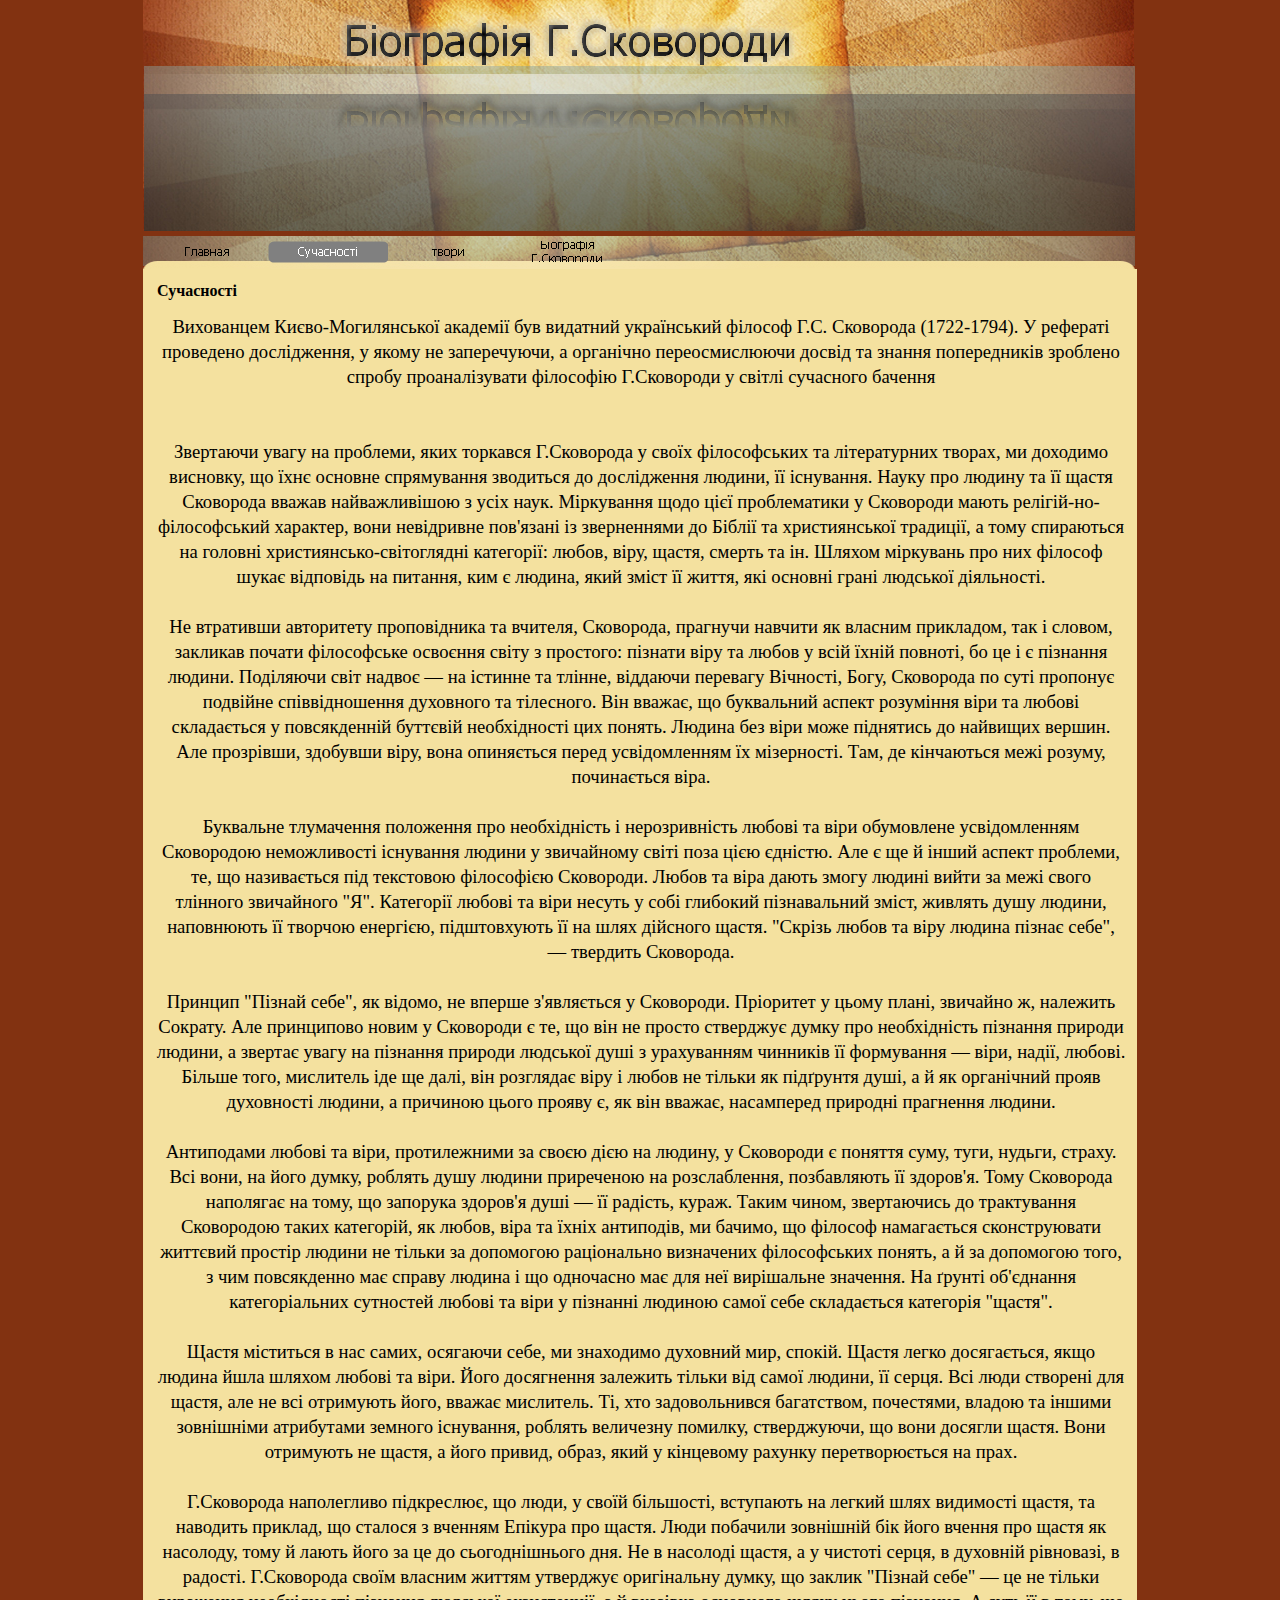
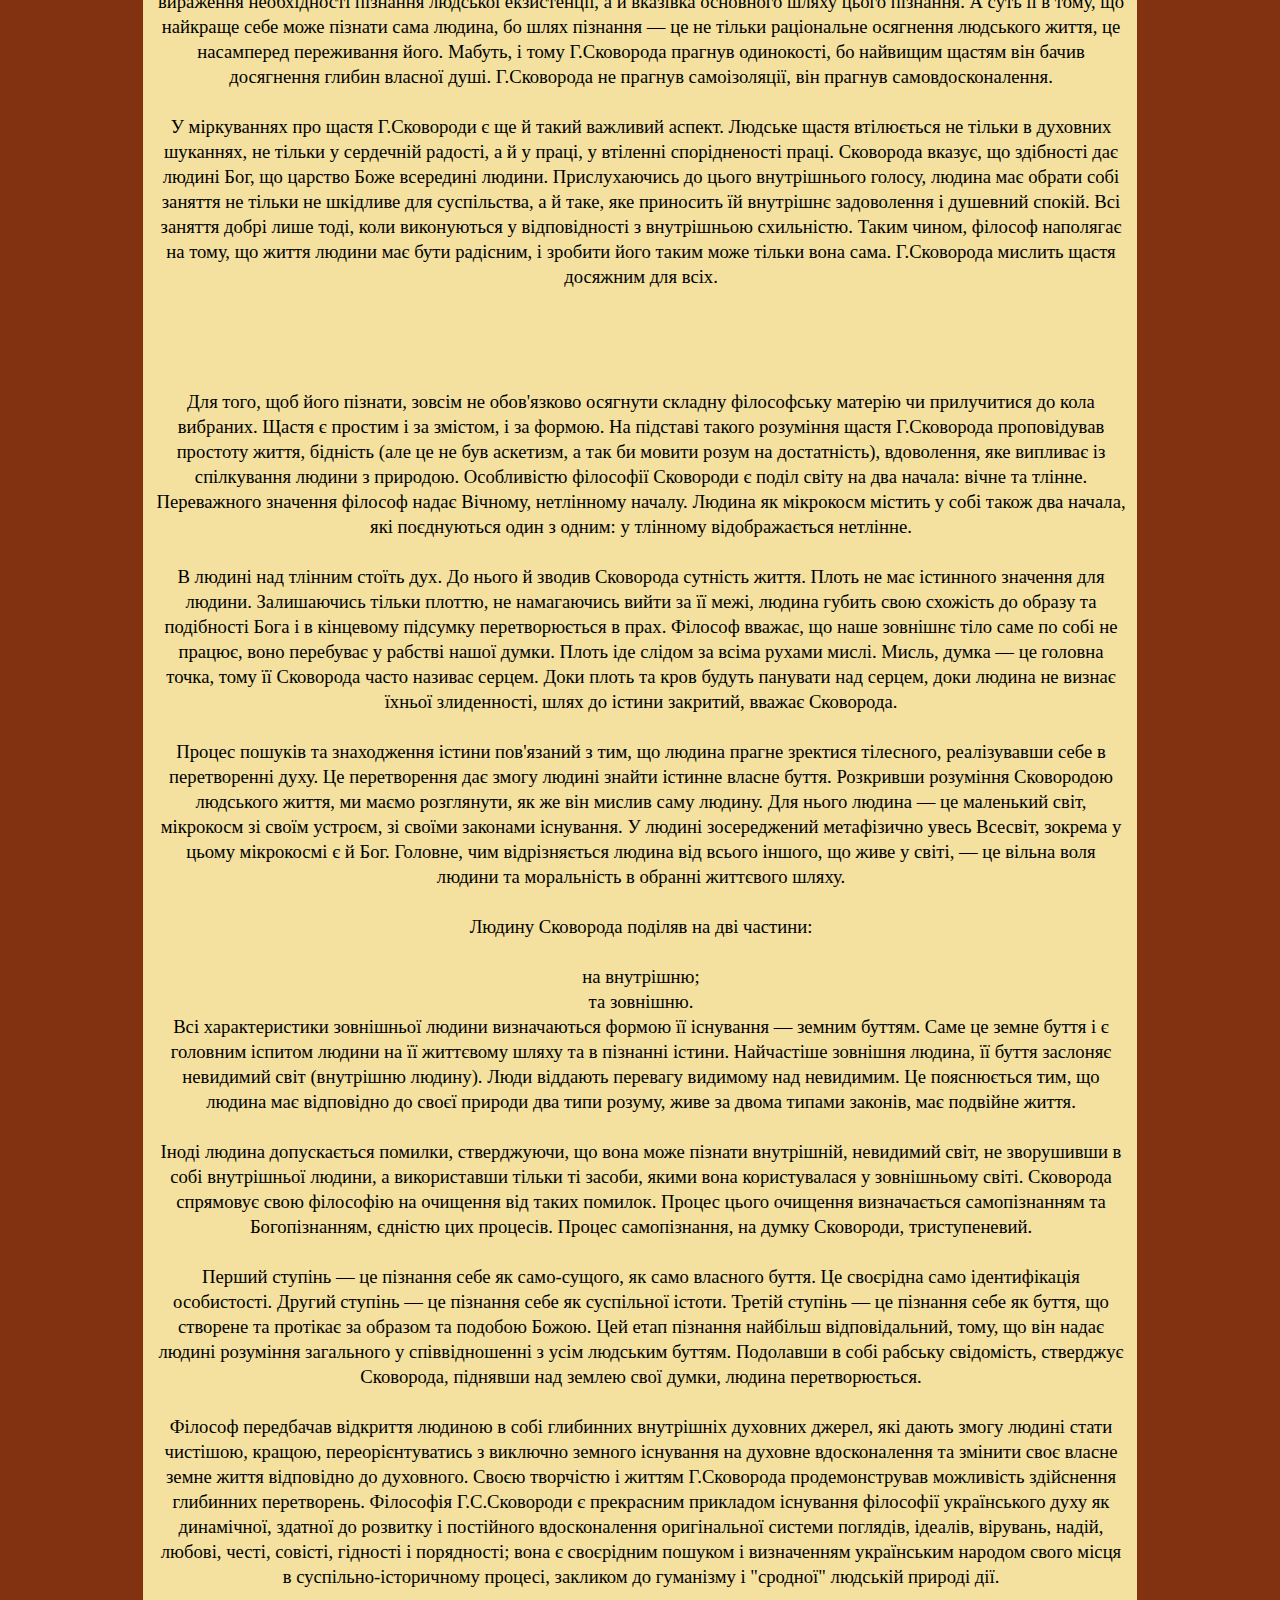
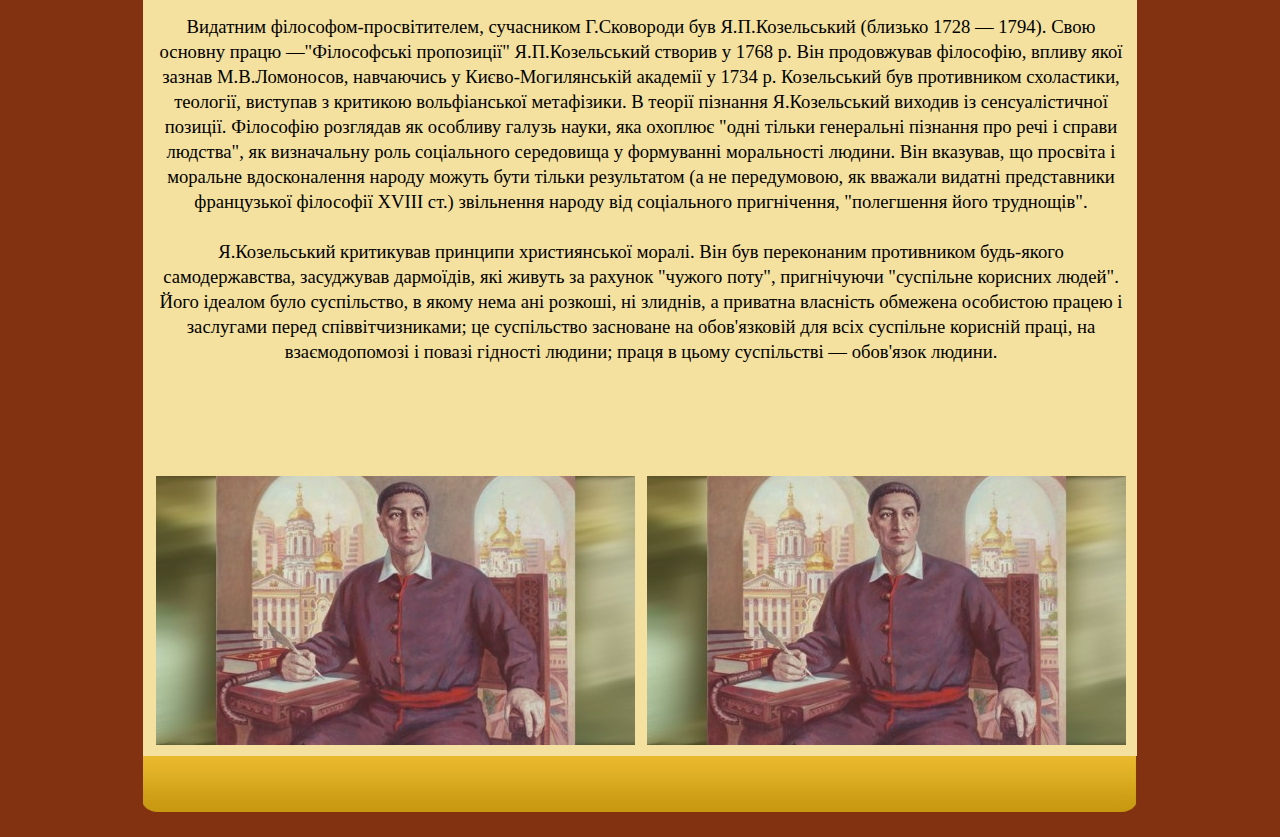
<file: page-3.html>
<!DOCTYPE html><!-- HTML5 -->
<html lang="ru-RU" dir="ltr">
	<head>
		<title>Сучасності - г сковорода</title>
		<meta charset="utf-8" />
		<!--[if IE]><meta http-equiv="ImageToolbar" content="False" /><![endif]-->
		<meta name="generator" content="Incomedia WebSite X5 Free 10.1.12.57 - www.websitex5.com" />
		<meta name="viewport" content="width=994" />
		<link rel="stylesheet" type="text/css" href="style/reset.css" media="screen,print" />
		<link rel="stylesheet" type="text/css" href="style/print.css" media="print" />
		<link rel="stylesheet" type="text/css" href="style/style.css" media="screen,print" />
		<link rel="stylesheet" type="text/css" href="style/template.css" media="screen" />
		<link rel="stylesheet" type="text/css" href="style/menu.css" media="screen" />
		<!--[if lte IE 7]><link rel="stylesheet" type="text/css" href="style/ie.css" media="screen" /><![endif]-->
		<link rel="stylesheet" type="text/css" href="pcss/page-3.css" media="screen" />
		<script type="text/javascript" src="res/jquery.js?57"></script>
		<script type="text/javascript" src="res/x5engine.js?57"></script>
		
	</head>
	<body>
		<div id="imHeaderBg"></div>
		<div id="imFooterBg"></div>
		<div id="imPage">
			<div id="imHeader">
				<h1 class="imHidden">Сучасності - г сковорода</h1>
				
			</div>
			<a class="imHidden" href="#imGoToCont" title="Заголовок главного меню">Перейти к контенту</a>
			<a id="imGoToMenu"></a><p class="imHidden">Главное меню:</p>
			<div id="imMnMn" class="auto">
				<ul class="auto">
					<li id="imMnMnNode0">
						<a href="index.html">
							<span class="imMnMnFirstBg">
								<span class="imMnMnTxt"><span class="imMnMnImg"></span>Главная</span>
							</span>
						</a>
					</li><li id="imMnMnNode3" class="imMnMnCurrent">
						<a href="page-3.html">
							<span class="imMnMnFirstBg">
								<span class="imMnMnTxt"><span class="imMnMnImg"></span>Сучасності</span>
							</span>
						</a>
					</li><li id="imMnMnNode4">
						<a href="page-4.html">
							<span class="imMnMnFirstBg">
								<span class="imMnMnTxt"><span class="imMnMnImg"></span>твори</span>
							</span>
						</a>
					</li><li id="imMnMnNode5">
						<a href="-----------.----------1.html">
							<span class="imMnMnFirstBg">
								<span class="imMnMnTxt"><span class="imMnMnImg"></span>Біографія Г.Сковороди</span>
							</span>
						</a>
					</li>
				</ul>
			</div>
			<div id="imContentGraphics"></div>
			<div id="imContent">
				<a id="imGoToCont"></a>
				<h2 id="imPgTitle">Сучасності</h2>
				<div style="width: 982px; float: left;">
					<div id="imCell_1" class="imGrid[0, 0]"><div id="imCellStyleGraphics_1"></div><div id="imCellStyle_1">	<div class="text-tab-content"  id="imTextObject_1_tab0" style="text-align: left;">
							<div class="text-inner">
								<p style="text-align: center;"><span class="fs28 cf3 ff2">Вихованцем Києво-<wbr>Могилянської академії був видатний український філософ Г.С. Сковорода (1722-<wbr>1794). У рефераті проведено дослідження, у якому не заперечуючи, а органічно переосмислюючи досвід та знання попередників зроблено спробу проаналізувати філософію Г.Сковороди у світлі сучасного бачення<br /><br /> <br />Звертаючи увагу на проблеми, яких торкався Г.Сковорода у своїх філософських та літературних творах, ми доходимо висновку, що їхнє основне спрямування зводиться до дослідження людини, її існування. Науку про людину та її щастя Сковорода вважав найважливішою з усіх наук. Міркування щодо цієї проблематики у Сковороди мають релігій-<wbr>но-<wbr>філософський характер, вони невідривне пов'язані із зверненнями до Біблії та християнської традиції, а тому спираються на головні християнсько-<wbr>світоглядні категорії: любов, віру, щастя, смерть та ін. Шляхом міркувань про них філософ шукає відповідь на питання, ким є людина, який зміст її життя, які основні грані людської діяльності.<br /><br />Не втративши авторитету проповідника та вчителя, Сковорода, прагнучи навчити як власним прикладом, так і словом, закликав почати філософське освоєння світу з простого: пізнати віру та любов у всій їхній повноті, бо це і є пізнання людини. Поділяючи світ надвоє — на істинне та тлінне, віддаючи перевагу Вічності, Богу, Сковорода по суті пропонує подвійне співвідношення духовного та тілесного. Він вважає, що буквальний аспект розуміння віри та любові складається у повсякденній буттєвій необхідності цих понять. Людина без віри може піднятись до найвищих вершин. Але прозрівши, здобувши віру, вона опиняється перед усвідомленням їх мізерності. Там, де кінчаються межі розуму, починається віра.<br /><br />Буквальне тлумачення положення про необхідність і нерозривність любові та віри обумовлене усвідомленням Сковородою неможливості існування людини у звичайному світі поза цією єдністю. Але є ще й інший аспект проблеми, те, що називається під текстовою філософією Сковороди. Любов та віра дають змогу людині вийти за межі свого тлінного звичайного &quot;Я&quot;. Категорії любові та віри несуть у собі глибокий пізнавальний зміст, живлять душу людини, наповнюють її творчою енергією, підштовхують її на шлях дійсного щастя. &quot;Скрізь любов та віру людина пізнає себе&quot;, — твердить Сковорода.<br /><br />Принцип &quot;Пізнай себе&quot;, як відомо, не вперше з'являється у Сковороди. Пріоритет у цьому плані, звичайно ж, належить Сократу. Але принципово новим у Сковороди є те, що він не просто стверджує думку про необхідність пізнання природи людини, а звертає увагу на пізнання природи людської душі з урахуванням чинників її формування — віри, надії, любові. Більше того, мислитель іде ще далі, він розглядає віру і любов не тільки як підґрунтя душі, а й як органічний прояв духовності людини, а причиною цього прояву є, як він вважає, насамперед природні прагнення людини.<br /><br />Антиподами любові та віри, протилежними за своєю дією на людину, у Сковороди є поняття суму, туги, нудьги, страху. Всі вони, на його думку, роблять душу людини приреченою на розслаблення, позбавляють її здоров'я. Тому Сковорода наполягає на тому, що запорука здоров'я душі — її радість, кураж. Таким чином, звертаючись до трактування Сковородою таких категорій, як любов, віра та їхніх антиподів, ми бачимо, що філософ намагається сконструювати життєвий простір людини не тільки за допомогою раціонально визначених філософських понять, а й за допомогою того, з чим повсякденно має справу людина і що одночасно має для неї вирішальне значення. На ґрунті об'єднання категоріальних сутностей любові та віри у пізнанні людиною самої себе складається категорія &quot;щастя&quot;.<br /><br />Щастя міститься в нас самих, осягаючи себе, ми знаходимо духовний мир, спокій. Щастя легко досягається, якщо людина йшла шляхом любові та віри. Його досягнення залежить тільки від самої людини, її серця. Всі люди створені для щастя, але не всі отримують його, вважає мислитель. Ті, хто задовольнився багатством, почестями, владою та іншими зовнішніми атрибутами земного існування, роблять величезну помилку, стверджуючи, що вони досягли щастя. Вони отримують не щастя, а його привид, образ, який у кінцевому рахунку перетворюється на прах.<br /><br />Г.Сковорода наполегливо підкреслює, що люди, у своїй більшості, вступають на легкий шлях видимості щастя, та наводить приклад, що сталося з вченням Епікура про щастя. Люди побачили зовнішній бік його вчення про щастя як насолоду, тому й лають його за це до сьогоднішнього дня. Не в насолоді щастя, а у чистоті серця, в духовній рівновазі, в радості. Г.Сковорода своїм власним життям утверджує оригінальну думку, що заклик &quot;Пізнай себе&quot; — це не тільки вираження необхідності пізнання людської екзистенції, а й вказівка основного шляху цього пізнання. А суть її в тому, що найкраще себе може пізнати сама людина, бо шлях пізнання — це не тільки раціональне осягнення людського життя, це насамперед переживання його. Мабуть, і тому Г.Сковорода прагнув одинокості, бо найвищим щастям він бачив досягнення глибин власної душі. Г.Сковорода не прагнув самоізоляції, він прагнув самовдосконалення.<br /><br />У міркуваннях про щастя Г.Сковороди є ще й такий важливий аспект. Людське щастя втілюється не тільки в духовних шуканнях, не тільки у сердечній радості, а й у праці, у втіленні спорідненості праці. Сковорода вказує, що здібності дає людині Бог, що царство Боже всередині людини. Прислухаючись до цього внутрішнього голосу, людина має обрати собі заняття не тільки не шкідливе для суспільства, а й таке, яке приносить їй внутрішнє задоволення і душевний спокій. Всі заняття добрі лише тоді, коли виконуються у відповідності з внутрішньою схильністю. Таким чином, філософ наполягає на тому, що життя людини має бути радісним, і зробити його таким може тільки вона сама. Г.Сковорода мислить щастя досяжним для всіх.<br /><br /><br /> <br /> &nbsp;&nbsp;&nbsp;&nbsp;<br />Для того, щоб його пізнати, зовсім не обов'язково осягнути складну філософську матерію чи прилучитися до кола вибраних. Щастя є простим і за змістом, і за формою. На підставі такого розуміння щастя Г.Сковорода проповідував простоту життя, бідність (але це не був аскетизм, а так би мовити розум на достатність), вдоволення, яке випливає із спілкування людини з природою. Особливістю філософії Сковороди є поділ світу на два начала: вічне та тлінне. Переважного значення філософ надає Вічному, нетлінному началу. Людина як мікрокосм містить у собі також два начала, які поєднуються один з одним: у тлінному відображається нетлінне.<br /><br />В людині над тлінним стоїть дух. До нього й зводив Сковорода сутність життя. Плоть не має істинного значення для людини. Залишаючись тільки плоттю, не намагаючись вийти за її межі, людина губить свою схожість до образу та подібності Бога і в кінцевому підсумку перетворюється в прах. Філософ вважає, що наше зовнішнє тіло саме по собі не працює, воно перебуває у рабстві нашої думки. Плоть іде слідом за всіма рухами мислі. Мисль, думка — це головна точка, тому її Сковорода часто називає серцем. Доки плоть та кров будуть панувати над серцем, доки людина не визнає їхньої злиденності, шлях до істини закритий, вважає Сковорода.<br /><br />Процес пошуків та знаходження істини пов'язаний з тим, що людина прагне зректися тілесного, реалізувавши себе в перетворенні духу. Це перетворення дає змогу людині знайти істинне власне буття. Розкривши розуміння Сковородою людського життя, ми маємо розглянути, як же він мислив саму людину. Для нього людина — це маленький світ, мікрокосм зі своїм устроєм, зі своїми законами існування. У людині зосереджений метафізично увесь Всесвіт, зокрема у цьому мікрокосмі є й Бог. Головне, чим відрізняється людина від всього іншого, що живе у світі, — це вільна воля людини та моральність в обранні життєвого шляху.<br /><br />Людину Сковорода поділяв на дві частини:<br /><br />на внутрішню;<br />та зовнішню.<br />Всі характеристики зовнішньої людини визначаються формою її існування — земним буттям. Саме це земне буття і є головним іспитом людини на її життєвому шляху та в пізнанні істини. Найчастіше зовнішня людина, її буття заслоняє невидимий світ (внутрішню людину). Люди віддають перевагу видимому над невидимим. Це пояснюється тим, що людина має відповідно до своєї природи два типи розуму, живе за двома типами законів, має подвійне життя.<br /><br />Іноді людина допускається помилки, стверджуючи, що вона може пізнати внутрішній, невидимий світ, не зворушивши в собі внутрішньої людини, а використавши тільки ті засоби, якими вона користувалася у зовнішньому світі. Сковорода спрямовує свою філософію на очищення від таких помилок. Процес цього очищення визначається самопізнанням та Богопізнанням, єдністю цих процесів. Процес самопізнання, на думку Сковороди, триступеневий.<br /><br />Перший ступінь — це пізнання себе як само-<wbr>сущого, як само власного буття. Це своєрідна само ідентифікація особистості. Другий ступінь — це пізнання себе як суспільної істоти. Третій ступінь — це пізнання себе як буття, що створене та протікає за образом та подобою Божою. Цей етап пізнання найбільш відповідальний, тому, що він надає людині розуміння загального у співвідношенні з усім людським буттям. Подолавши в собі рабську свідомість, стверджує Сковорода, піднявши над землею свої думки, людина перетворюється.<br /><br />Філософ передбачав відкриття людиною в собі глибинних внутрішніх духовних джерел, які дають змогу людині стати чистішою, кращою, переорієнтуватись з виключно земного існування на духовне вдосконалення та змінити своє власне земне життя відповідно до духовного. Своєю творчістю і життям Г.Сковорода продемонстрував можливість здійснення глибинних перетворень. Філософія Г.С.Сковороди є прекрасним прикладом існування філософії українського духу як динамічної, здатної до розвитку і постійного вдосконалення оригінальної системи поглядів, ідеалів, вірувань, надій, любові, честі, совісті, гідності і порядності; вона є своєрідним пошуком і визначенням українським народом свого місця в суспільно-<wbr>історичному процесі, закликом до гуманізму і &quot;сродної&quot; людській природі дії.<br /><br />Видатним філософом-<wbr>просвітителем, сучасником Г.Сковороди був Я.П.Козельський (близько 1728 — 1794). Свою основну працю —&quot;Філософські пропозиції&quot; Я.П.Козельський створив у 1768 p. Він продовжував філософію, впливу якої зазнав М.В.Ломоносов, навчаючись у Києво-<wbr>Могилянській академії у 1734 р. Козельський був противником схоластики, теології, виступав з критикою вольфіанської метафізики. В теорії пізнання Я.Козельський виходив із сенсуалістичної позиції. Філософію розглядав як особливу галузь науки, яка охоплює &quot;одні тільки генеральні пізнання про речі і справи людства&quot;, як визначальну роль соціального середовища у формуванні моральності людини. Він вказував, що просвіта і моральне вдосконалення народу можуть бути тільки результатом (а не передумовою, як вважали видатні представники французької філософії XVIII ст.) звільнення народу від соціального пригнічення, &quot;полегшення його труднощів&quot;.<br /><br />Я.Козельський критикував принципи християнської моралі. Він був переконаним противником будь-<wbr>якого самодержавства, засуджував дармоїдів, які живуть за рахунок &quot;чужого поту&quot;, пригнічуючи &quot;суспільне корисних людей&quot;. Його ідеалом було суспільство, в якому нема ані розкоші, ні злиднів, а приватна власність обмежена особистою працею і заслугами перед співвітчизниками; це суспільство засноване на обов'язковій для всіх суспільне корисній праці, на взаємодопомозі і повазі гідності людини; праця в цьому суспільстві — обов'язок людини.</span><span class="fs20 cf1 ff0"><br /></span></p>
							</div>
						</div>
					</div></div>
				</div>
				<div style="width: 982px; float: left;">
					<div style="float: left; width: 491px;">
						<div id="imCell_3" class="imGrid[1, 1]"><div id="imCellStyleGraphics_3"></div><div id="imCellStyle_3"><img id="imObjectImage_3" src="images/maxresdefault_nsx6yusj.jpg" title="" alt="" height="269" width="479" /></div></div>
					</div>
					<div style="float: left; width: 491px;">
						<div id="imCell_2" class="imGrid[1, 1]"><div id="imCellStyleGraphics_2"></div><div id="imCellStyle_2"><img id="imObjectImage_2" src="images/maxresdefault_nsx6yusj.jpg" title="" alt="" height="269" width="479" /></div></div>
					</div>
					
				</div>
				
				<div id="imFooPad" style="height: 0px; float: left;">&nbsp;</div><div id="imBtMn"><a href="index.html">Главная</a> | <a href="page-3.html">Сучасності</a> | <a href="page-4.html">твори</a> | <a href="-----------.----------1.html">Біографія Г.Сковороди</a> | <a href="imsitemap.html">Главная Карта Сайта</a></div>				  
				<div class="imClear"></div>
			</div>
			<div id="imFooter">
				
			</div>
		</div>
		<span class="imHidden"><a href="#imGoToCont" title="Прочесть эту страницу заново">Назад к содержимому</a> | <a href="#imGoToMenu" title="Прочесть этот сайт заново">Назад к главному меню</a></span>
		
	<noscript class="imNoScript"><div class="alert alert-red">Чтобы использовать этот сайт, необходимо включить JavaScript</div></noscript>
				</body>
</html>
</file>
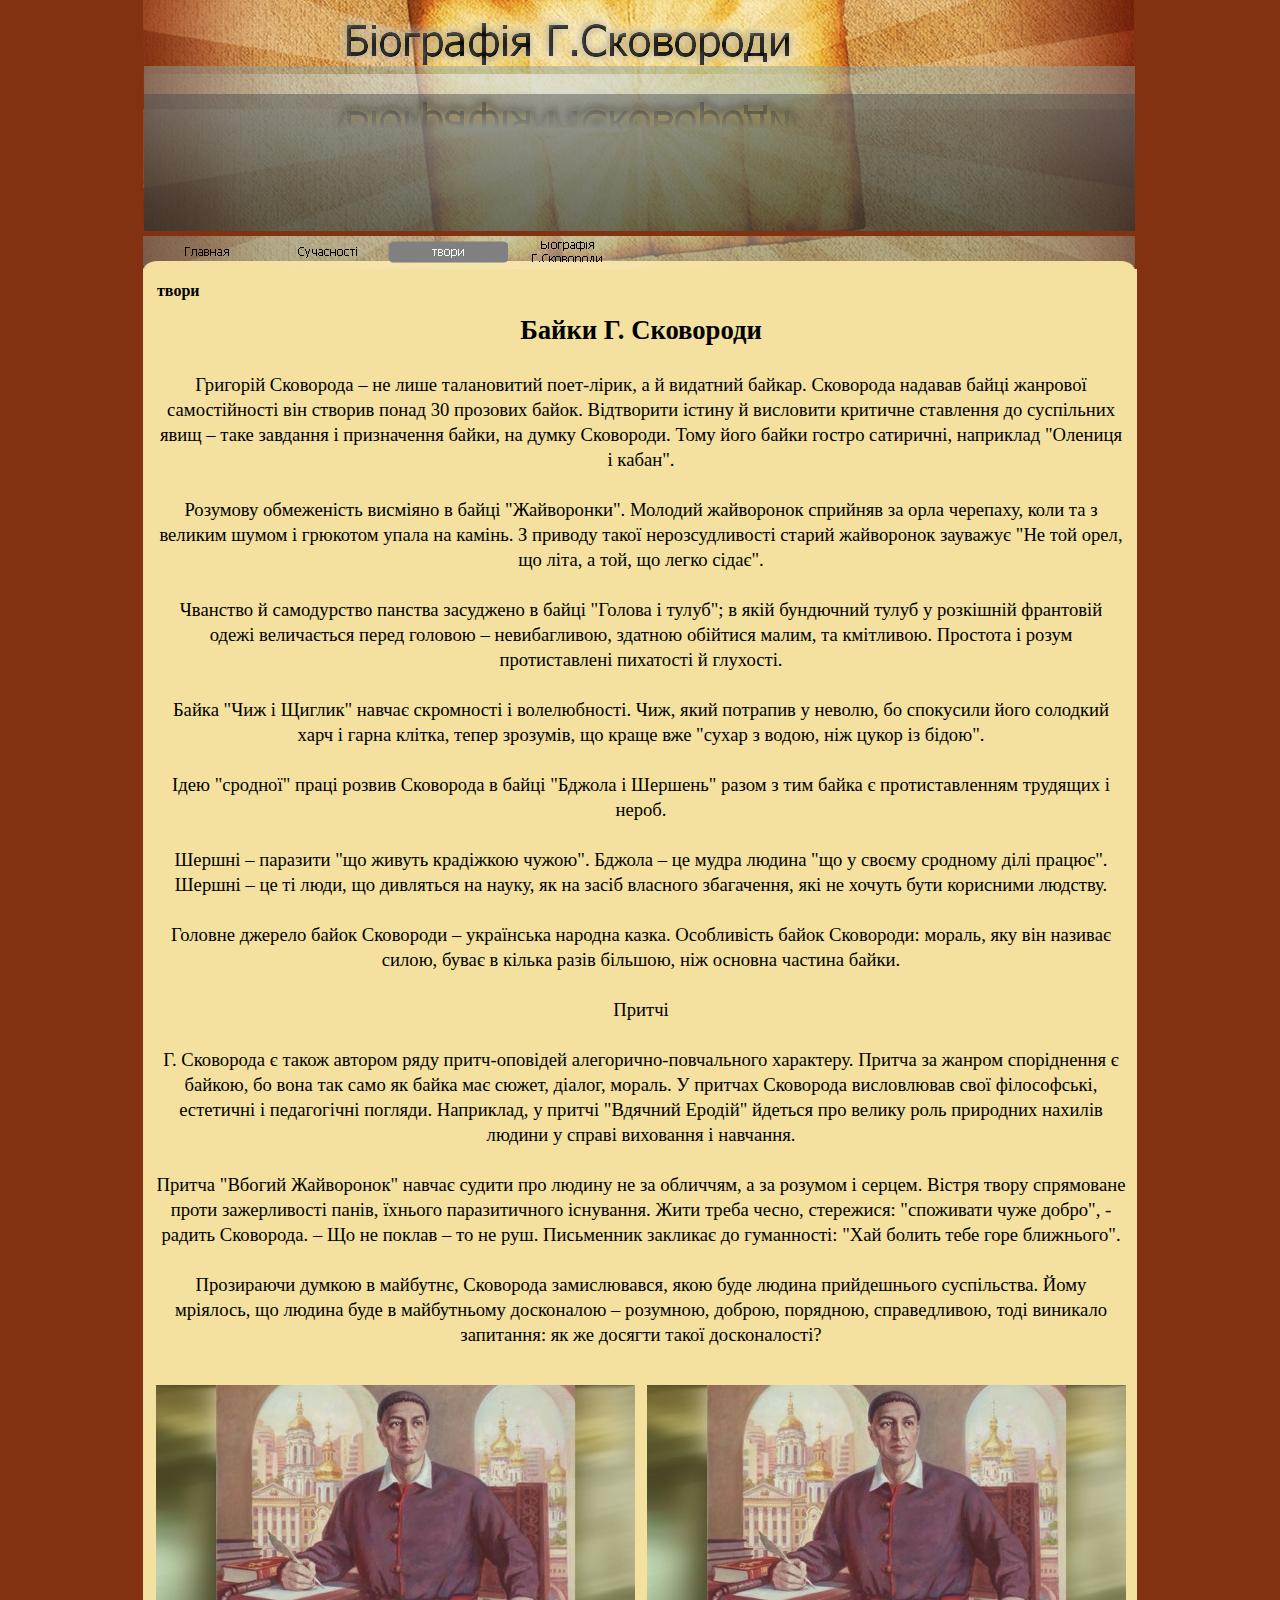
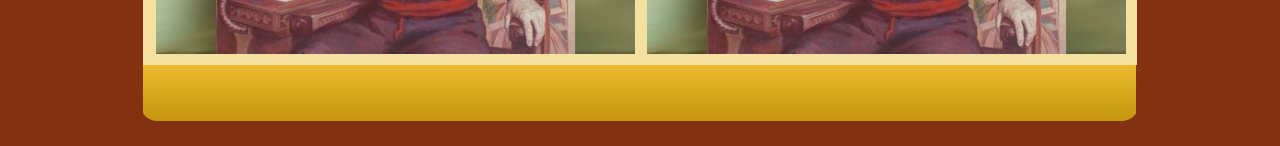
<file: page-4.html>
<!DOCTYPE html><!-- HTML5 -->
<html lang="ru-RU" dir="ltr">
	<head>
		<title>твори - г сковорода</title>
		<meta charset="utf-8" />
		<!--[if IE]><meta http-equiv="ImageToolbar" content="False" /><![endif]-->
		<meta name="generator" content="Incomedia WebSite X5 Free 10.1.12.57 - www.websitex5.com" />
		<meta name="viewport" content="width=994" />
		<link rel="stylesheet" type="text/css" href="style/reset.css" media="screen,print" />
		<link rel="stylesheet" type="text/css" href="style/print.css" media="print" />
		<link rel="stylesheet" type="text/css" href="style/style.css" media="screen,print" />
		<link rel="stylesheet" type="text/css" href="style/template.css" media="screen" />
		<link rel="stylesheet" type="text/css" href="style/menu.css" media="screen" />
		<!--[if lte IE 7]><link rel="stylesheet" type="text/css" href="style/ie.css" media="screen" /><![endif]-->
		<link rel="stylesheet" type="text/css" href="pcss/page-4.css" media="screen" />
		<script type="text/javascript" src="res/jquery.js?57"></script>
		<script type="text/javascript" src="res/x5engine.js?57"></script>
		
	</head>
	<body>
		<div id="imHeaderBg"></div>
		<div id="imFooterBg"></div>
		<div id="imPage">
			<div id="imHeader">
				<h1 class="imHidden">твори - г сковорода</h1>
				
			</div>
			<a class="imHidden" href="#imGoToCont" title="Заголовок главного меню">Перейти к контенту</a>
			<a id="imGoToMenu"></a><p class="imHidden">Главное меню:</p>
			<div id="imMnMn" class="auto">
				<ul class="auto">
					<li id="imMnMnNode0">
						<a href="index.html">
							<span class="imMnMnFirstBg">
								<span class="imMnMnTxt"><span class="imMnMnImg"></span>Главная</span>
							</span>
						</a>
					</li><li id="imMnMnNode3">
						<a href="page-3.html">
							<span class="imMnMnFirstBg">
								<span class="imMnMnTxt"><span class="imMnMnImg"></span>Сучасності</span>
							</span>
						</a>
					</li><li id="imMnMnNode4" class="imMnMnCurrent">
						<a href="page-4.html">
							<span class="imMnMnFirstBg">
								<span class="imMnMnTxt"><span class="imMnMnImg"></span>твори</span>
							</span>
						</a>
					</li><li id="imMnMnNode5">
						<a href="-----------.----------1.html">
							<span class="imMnMnFirstBg">
								<span class="imMnMnTxt"><span class="imMnMnImg"></span>Біографія Г.Сковороди</span>
							</span>
						</a>
					</li>
				</ul>
			</div>
			<div id="imContentGraphics"></div>
			<div id="imContent">
				<a id="imGoToCont"></a>
				<h2 id="imPgTitle">твори</h2>
				<div style="width: 982px; float: left;">
					<div id="imCell_1" class="imGrid[0, 0]"><div id="imCellStyleGraphics_1"></div><div id="imCellStyle_1">	<div class="text-tab-content"  id="imTextObject_1_tab0" style="text-align: left;">
							<div class="text-inner">
								<p style="text-align: center;"><span class="fs40 cf3 ff2"><b>Байки Г. Сковороди</b></span><span class="fs28 cf3 ff2"><br /><br />Григорій Сковорода – не лише талановитий поет-<wbr>лірик, а й видатний байкар. Сковорода надавав байці жанрової самостійності він створив понад 30 прозових байок. Відтворити істину й висловити критичне ставлення до суспільних явищ – таке завдання і призначення байки, на думку Сковороди. Тому його байки гостро сатиричні, наприклад &quot;Олениця і кабан&quot;.<br /><br />Розумову обмеженість висміяно в байці &quot;Жайворонки&quot;. Молодий жайворонок сприйняв за орла черепаху, коли та з великим шумом і грюкотом упала на камінь. З приводу такої нерозсудливості старий жайворонок зауважує &quot;Не той орел, що літа, а той, що легко сідає&quot;.<br /><br />Чванство й самодурство панства засуджено в байці &quot;Голова і тулуб&quot;; в якій бундючний тулуб у розкішній франтовій одежі величається перед головою – невибагливою, здатною обійтися малим, та кмітливою. Простота і розум протиставлені пихатості й глухості.<br /><br />Байка &quot;Чиж і Щиглик&quot; навчає скромності і волелюбності. Чиж, який потрапив у неволю, бо спокусили його солодкий харч і гарна клітка, тепер зрозумів, що краще вже &quot;сухар з водою, ніж цукор із бідою&quot;.<br /><br />Ідею &quot;сродної&quot; праці розвив Сковорода в байці &quot;Бджола і Шершень&quot; разом з тим байка є протиставленням трудящих і нероб.<br /><br />Шершні – паразити &quot;що живуть крадіжкою чужою&quot;. Бджола – це мудра людина &quot;що у своєму сродному ділі працює&quot;. Шершні – це ті люди, що дивляться на науку, як на засіб власного збагачення, які не хочуть бути корисними людству.<br /><br />Головне джерело байок Сковороди – українська народна казка. Особливість байок Сковороди: мораль, яку він називає силою, буває в кілька разів більшою, ніж основна частина байки.<br /><br />Притчі<br /><br />Г. Сковорода є також автором ряду притч-<wbr>оповідей алегорично-<wbr>повчального характеру. Притча за жанром споріднення є байкою, бо вона так само як байка має сюжет, діалог, мораль. У притчах Сковорода висловлював свої філософські, естетичні і педагогічні погляди. Наприклад, у притчі &quot;Вдячний Еродій&quot; йдеться про велику роль природних нахилів людини у справі виховання і навчання.<br /><br />Притча &quot;Вбогий Жайворонок&quot; навчає судити про людину не за обличчям, а за розумом і серцем. Вістря твору спрямоване проти зажерливості панів, їхнього паразитичного існування. Жити треба чесно, стережися: &quot;споживати чуже добро&quot;, -<wbr> радить Сковорода. – Що не поклав – то не руш. Письменник закликає до гуманності: &quot;Хай болить тебе горе ближнього&quot;.<br /><br />Прозираючи думкою в майбутнє, Сковорода замислювався, якою буде людина прийдешнього суспільства. Йому мріялось, що людина буде в майбутньому досконалою – розумною, доброю, порядною, справедливою, тоді виникало запитання: як же досягти такої досконалості?</span><span class="cf1 ff3 fs28"><br /></span></p>
							</div>
						</div>
					</div></div>
				</div>
				<div style="width: 982px; float: left;">
					<div style="float: left; width: 491px;">
						<div id="imCell_3" class="imGrid[1, 1]"><div id="imCellStyleGraphics_3"></div><div id="imCellStyle_3"><img id="imObjectImage_3" src="images/maxresdefault_nsx6yusj.jpg" title="" alt="" height="269" width="479" /></div></div>
					</div>
					<div style="float: left; width: 491px;">
						<div id="imCell_2" class="imGrid[1, 1]"><div id="imCellStyleGraphics_2"></div><div id="imCellStyle_2"><img id="imObjectImage_2" src="images/maxresdefault_nsx6yusj.jpg" title="" alt="" height="269" width="479" /></div></div>
					</div>
					
				</div>
				
				<div id="imFooPad" style="height: 0px; float: left;">&nbsp;</div><div id="imBtMn"><a href="index.html">Главная</a> | <a href="page-3.html">Сучасності</a> | <a href="page-4.html">твори</a> | <a href="-----------.----------1.html">Біографія Г.Сковороди</a> | <a href="imsitemap.html">Главная Карта Сайта</a></div>				  
				<div class="imClear"></div>
			</div>
			<div id="imFooter">
				
			</div>
		</div>
		<span class="imHidden"><a href="#imGoToCont" title="Прочесть эту страницу заново">Назад к содержимому</a> | <a href="#imGoToMenu" title="Прочесть этот сайт заново">Назад к главному меню</a></span>
		
	<noscript class="imNoScript"><div class="alert alert-red">Чтобы использовать этот сайт, необходимо включить JavaScript</div></noscript>
				</body>
</html>
</file>
<file: style/print.css>
.imHidden {display: none;}
.imBgStretcher {display: none;}
.imTip { display: none !important; }
.text-tabs { display: none !important; }
.text-tab-print-title { display: block !important; font-weight: bold; }
.text-container, .text-container > div, .text-inner, .text-inner div, .text-tab-content { padding: 0 0 10px 0 !important; height: auto !important; left: auto !important; top: auto !important; position: static !important; display: block !important; clear: both !important; }
#imHeader {display: none;}
#imHeaderBg {display : none;}
#imMnMn {display: none;}
#imPgMn {display: none;}
#imFooPad {display: none;}
#imBtMn {display: none;}
#imFooter {display : none;}
#imFooterBg {display: none;}
#imContent { height: auto !important; }
</file>
<file: style/style.css>
/* General purpose WSX5's required classes */
.imClear { visibility: hidden; clear: both; border: 0; margin: 0; padding: 0; }
.imHidden { display: none; }
.imCaptFrame { vertical-align: middle; }
.imAlertMsg { padding: 10px; font: 10pt "Trebuchet MS"; text-align: center; color: #000; background-color: #fff; border: 1px solid; }
.alert { padding: 5px 7px; margin: 5px 0 10px 0; border-radius: 5px; border: 1px solid; font: inherit; }
.alert-red { color: #ff6565; border-color: #ff6565; background-color: #fcc; }
.alert-green { color: #46543b; border-color: #8da876; background-color: #d5ffb3; }
.text-right { text-align: right; }
.text-center { text-align: center; }
.vertical-middle, tr.vertical-middle td { vertical-align: middle; }


/* Page default */
#imContent {font: normal normal normal 10.0pt Tahoma; color: #000000; background-color: transparent; text-align: left; text-decoration: none; ; }


/* Page Title */
#imPgTitle, #imPgTitle a { padding-top: 2px; padding-bottom: 2px; margin: 5px 0; font: normal normal bold 12.0pt Tahoma; color: #000000; background-color: transparent; text-align: left; text-decoration: none; }
#imPgTitle { border-width: 1px; border-style: solid; border-color: transparent transparent transparent transparent; }
#imPgTitle.imTitleMargin { margin-left: 6px; margin-right: 6px; }


/* Breadcrumb */
.imBreadcrumb, #imBreadcrumb { display: none; }
.imBreadcrumb, .imBreadcrumb a, #imBreadcrumb, #imBreadcrumb a { padding-top: 2px; padding-bottom: 2px; font: normal normal normal 7.0pt Tahoma; color: #A9A9A9; background-color: transparent; text-align: left; text-decoration: none;  border-width: 1px; border-style: solid; border-color: transparent transparent transparent transparent}
.imBreadcrumb a, .imBreadcrumb a:link, .imBreadcrumb a:hover, .imBreadcrumb a:visited, .imBreadcrumb a:active { color: #A9A9A9; }


/* Links */
.imCssLink:link, .imCssLink { background-color: transparent; color: #0000FF; text-decoration: underline; }
.imCssLink:visited { background-color: transparent; color: #EE82EE; text-decoration: underline; }
.imCssLink:hover, .imCssLink:active, .imCssLink:hover, .imCssLink:active { background-color: transparent; color: #0000FF; text-decoration: underline; }
.imAbbr:link { background-color: transparent; color: #0000FF; border-bottom: 1px dotted #0000FF; text-decoration: none; }
.imAbbr:visited { background-color: transparent; color: #EE82EE; border-bottom: 1px dotted #EE82EE; text-decoration: none; }
.imAbbr:hover, .imAbbr:active { background-color: transparent; color: #0000FF; border-bottom: 1px dotted #0000FF; text-decoration: none; }


/* Bottom Menu */
#imBtMn { display: none; }
input[type=text], input[type=password], textarea, #imCartContainer .userForm select { font: inherit; border: 1px solid #A9A9A9; background-color: #FFFFFF; color: #000000; border-top-left-radius: 5px; border-top-right-radius: 5px; border-bottom-left-radius: 5px; border-bottom-right-radius: 5px; padding-left: 2px; padding-right: 2px; }
textarea { resize: none; }
input[type=button], input[type=submit], input[type=reset] {padding: 4px 8px; cursor: pointer; font: inherit; border: 1px solid #A9A9A9; background-color: #D3D3D3; color: #000000; border-top-left-radius: 5px; border-top-right-radius: 5px; border-bottom-left-radius: 5px; border-bottom-right-radius: 5px; box-sizing: content-box; }
.search_form input { border-radius: 0; }
.imNoScript { position: absolute; top: 5px; left: 5%; width: 90%; font: normal normal normal 10.0pt Tahoma; text-align: left; text-decoration: none; }

/* Tip */
.imTip { z-index: 100201; background-color: #FFFFFF; border-top: 1px solid #000000; border-right: 1px solid #000000; border-bottom: 1px solid #000000; border-left: 1px solid #000000; font: normal normal normal 9.0pt Tahoma; color: #000000; background-color: #FFFFFF; text-align: center; text-decoration: none;  margin: 0 auto; padding: 10px; position: absolute; border-radius: 5px 5px 5px 5px; box-shadow: 1px 1px 5px 0px #808080;}
.imTipArrowBorder { border-color: #000000; border-style: solid; border-width: 10px; height: 0; width: 0; position: absolute; }
.imTipArrow { border-color: #FFFFFF; border-style: solid; border-width: 10px; height: 0; width: 0; position: absolute; }
.imReverseArrow { border-color: #000000; border-style: solid; border-width: 10px; height: 0; width: 0; position: absolute; top: -20px; left: 30px; }
.imTip img { margin-bottom: 6px; }


/* Date Picker */
.imDatePickerIcon { margin-left: 2px; margin-right: 8px; }
#imDatePicker { position: absolute; width: 230px; padding: 5px; background-color: white; font-family: Arial; border: 1px solid #888;}
#imDatePicker table { border-collapse: collapse; margin-left: auto; margin-right: auto; }
#imDatePicker #imDPHead { padding: 10px; line-height: 20px; height: 20px; display: block; text-align: center; border: 1px solid #aaaaaa; background-color: #c1cbd5; }
#imDatePicker #imDPMonth { text-align: center; padding: 3px 30px 3px 30px; font-size: 12px; font-weight: bold; }
#imDatePicker .day { background-color: #fff; text-align: center; border: 1px solid #aaa; vertical-align: middle; width: 30px; height: 20px; font-size: 10px; cursor: pointer; }
#imDatePicker .selDay { background-color: rgb(255,240,128); }
#imDatePicker .day:hover { background: #fff; }
#imDatePicker .imDPhead { cursor: default; font-size: 12px; text-align: center; height: 25px; vertical-align: middle; }
#imDatePicker #imDPleft, #imDatePicker #imDPright { display: inline; cursor: pointer; font-weight: bold; }


/* Popup */
#imGuiPopUp { padding: 10px; position: fixed; background-color: #FFFFFF; border-top: 1px solid #000000; border-right: 1px solid #000000; border-bottom: 1px solid #000000; border-left: 1px solid #000000; font: normal normal normal 9.0pt Tahoma; color: #000000; background-color: #FFFFFF; text-align: left; text-decoration: none; ;}
.imGuiButton { margin-top: 20px; margin-left: auto; margin-right: auto; text-align: center;  width: 80px; cursor: pointer; background-color: #444; color: white; padding: 5px; font-size: 14px; font-family: Arial; }
#imGuiPopUpBg { position: fixed; top: 0px; left: 0px; background-color: #000000; }
.prt_field { display: none; }
.topic-summary { margin: 10px auto 20px auto; text-align: center; }
.topic-form { text-align: left; margin-bottom: 30px; }
.topic-comment { margin: 0 0 10px 0; padding: 5px 0; border-bottom: 1px dotted #000000; }
.topic-comments-count { font-weight: bold; margin: 10px 0 7px;}
.topic-comments-user { margin-bottom: 5px; margin-right: 5px; font-weight: bold;}
.topic-comments-abuse { margin: 5px 0 0 0; border: none; padding: 3px 0 0 0; text-align: right; }
.topic-comments-abuse img { margin-left: 3px; vertical-align: middle; }
.topic-comments-date { margin-bottom: 5px; }
.imCaptFrame { position: absolute; float: right; margin: 0; padding: 0; top: 5px;}
.topic-form-row { position: relative; clear: both; padding-top: 5px; }
.topic-star-container-big, .topic-star-container-small { display: inline-block; position: relative; background-repeat: repeat-x; background-position: left top; }
.topic-star-container-big { width: 160px; height: 34px; }
.topic-star-container-small { width: 80px; height: 16px; }
.topic-star-fixer-big, .topic-star-fixer-small { display: block; position: absolute; top: 0; left: 0; background-repeat: repeat-x; background-position: left top; }
.topic-star-fixer-big { height: 34px; }
.topic-star-fixer-small { height: 16px; }
.variable-star-rating { cursor: pointer; }
</file>
<file: style/template.css>
html {position: relative; margin: 0; padding: 0; background-color: transparent; background-image: url('bg.jpg'); background-position: left top; background-repeat: repeat; background-attachment: scroll;}
body {margin: 0; padding: 0; text-align: left;}
#imPage {margin: 0px auto 15px auto; width: 994px; position: relative;}
#imHeaderBg {position: absolute; left: 0; top: 0; height: 165px; width: 100%; background-color: transparent;}
#imHeader {margin-bottom: 33px; height: 236px; background-color: transparent; background-image: url('top.png'); background-position: top left; background-repeat: no-repeat;}
#imMnMn {position: absolute; top: 236px; left: 0;  height: 23px; width: 984px; padding: 5px 5px 5px 5px; background-color: transparent; background-image: url('menu.jpg'); background-position: left top; background-repeat: repeat-y;}
#imMnMn > ul { text-align: left; }
#imMnMn li {display: inline}
#imContent {min-height: 380px; position: relative; width: 982px; padding: 5px 5px 5px 7px; }
#imContentGraphics {min-height: 380px; position: absolute; top: 269px; bottom: 66px; left: 0; width: 994px; background-color: transparent; background-image: url('content.jpg'); background-position: left top; background-repeat: repeat-y;}
#imFooterBg {position: absolute; left: 0; bottom: 0; height: 90px; width: 100%; background-color: transparent;}
#imFooter {position: relative; margin: 0 auto; height: 66px; width: 994px; background-color: transparent; background-image: url('bottom.png'); background-position: top left; background-repeat: no-repeat;}
</file>
<file: style/menu.css>
/* ######################### MENU STYLE #########################*/
#imSite { position: relative; }
#imMnMn { text-align: left; }
#imMnMn > ul { z-index: 10001; display: inline-block; }
#imMnMn li > ul { z-index: 10002; }

/* Main Menu */

#imMnMn ul, #imPgMn ul {padding:0;margin:0;list-style-type:none; }
#imMnMn > ul > li { position: relative; margin-left: 0px;  }
#imMnMn > ul > li:first-child { margin-left: 0; }
/* Links */
#imMnMnNode0 { background-image: url('../menu/index.png'); height: 22px; width: 120px; }
#imMnMnNode0 .imMnMnFirstBg { height: 22px; width: 120px; }
#imMnMnNode0:hover { background: none; background-image: none; }
#imMnMnNode0:hover .imMnMnFirstBg { background-image: url('../menu/index_h.png'); height: 22px; width: 120px;}
#imMnMnNode0.imMnMnCurrent { background: none; background-image: none; }
#imMnMnNode0.imMnMnCurrent span.imMnMnFirstBg { background-image: url('../menu/index_h.png'); height: 22px; width: 120px;}
#imMnMnNode3 { background-image: url('../menu/page-3.png'); height: 22px; width: 120px; }
#imMnMnNode3 .imMnMnFirstBg { height: 22px; width: 120px; }
#imMnMnNode3:hover { background: none; background-image: none; }
#imMnMnNode3:hover .imMnMnFirstBg { background-image: url('../menu/page-3_h.png'); height: 22px; width: 120px;}
#imMnMnNode3.imMnMnCurrent { background: none; background-image: none; }
#imMnMnNode3.imMnMnCurrent span.imMnMnFirstBg { background-image: url('../menu/page-3_h.png'); height: 22px; width: 120px;}
#imMnMnNode4 { background-image: url('../menu/page-4.png'); height: 22px; width: 120px; }
#imMnMnNode4 .imMnMnFirstBg { height: 22px; width: 120px; }
#imMnMnNode4:hover { background: none; background-image: none; }
#imMnMnNode4:hover .imMnMnFirstBg { background-image: url('../menu/page-4_h.png'); height: 22px; width: 120px;}
#imMnMnNode4.imMnMnCurrent { background: none; background-image: none; }
#imMnMnNode4.imMnMnCurrent span.imMnMnFirstBg { background-image: url('../menu/page-4_h.png'); height: 22px; width: 120px;}
#imMnMnNode5 { background-image: url('../menu/-----------.----------1.png'); height: 22px; width: 120px; }
#imMnMnNode5 .imMnMnFirstBg { height: 22px; width: 120px; }
#imMnMnNode5:hover { background: none; background-image: none; }
#imMnMnNode5:hover .imMnMnFirstBg { background-image: url('../menu/-----------.----------1_h.png'); height: 22px; width: 120px;}
#imMnMnNode5.imMnMnCurrent { background: none; background-image: none; }
#imMnMnNode5.imMnMnCurrent span.imMnMnFirstBg { background-image: url('../menu/-----------.----------1_h.png'); height: 22px; width: 120px;}
#imMnMn .imMnMnFirstBg .imMnMnTxt {display: none;}
#imMnMn > ul > li.imMnMnSeparator { background: transparent url('../res/separatorh.png') no-repeat center center; width: 10px; height: 22px; }
#imMnMn .imMnMnFirstBg { position: relative; display: block; background-repeat: no-repeat; cursor: pointer; width: 100%; }
#imMnMn a { border: none; cursor: pointer; }
#imMnMn .imMnMnTxt { text-overflow: ellipsis; white-space: nowrap; }


/* MENU POSITION : HORIZONTAL VerticalOneColumn */
#imMnMn ul .autoHide, #imMnMn ul div .autoHide { display: none; }

/* ######################### MAIN MENU POSITION #########################*/

/* div: Menu container*/
#imMnMn { z-index:10000; }
#imMnMn > ul { position: relative; }
#imMnMn > ul > li > ul { position: absolute; }

/* First level menu style */
#imMnMn > ul > li { display: inline-block; width:120px; }
#imMnMn > ul > li span { display:block; padding:0;}
#imMnMn a { cursor: pointer; display: block; width:120px;}

/* ########################## SUB MENU POSITION #########################*/

#imMnMn.auto ul li ul li { top: 0px; }

/* Second level boxmodel*/
#imMnMn.auto ul li ul li ul { position: absolute; width: 160px; }

/* Hide Levels */
#imMnMn.auto li:hover > ul.auto { display:block; }
#imMnMn.auto li ul.auto { display: none; }
#imMnMn ul ul li .imMnMnBorder { overflow: hidden; }

/* End of file menu.css */
</file>
<file: style/ie.css>
body {position: relative;}
/* ######################### MENU STYLE #########################*/
#imPage { z-index: 9000; }
#imMnMn li .imMnMnBorder .imMnMnImg img { padding-top: 3px; }
#imMnMn ul ul li .imMnMnLevelImg { z-index: 10000; float: right; position: relative; top: -14px; left: -5px; display: block; width: 7px; height: 7px; background-image: url('../res/imIconMenuLeft.gif'); background-position: center center; margin-right: 0;}
/* Margin & position fix */
#imMnMn > ul > li { display: inline; }


/* MENU POSITION : HORIZONTAL VerticalOneColumn */
#imMnMn .imMnMnBorder { width: 100%; }
</file>
<file: pcss/index.css>
#imCell_1 { display: block; position: relative; overflow: hidden; width: 976px; min-height: 551px; padding-top: 3px; padding-bottom: 3px; padding-left: 3px; padding-right: 3px;}
#imCellStyle_1 { position: relative; width: 970px; min-height: 545px; padding: 3px 3px 3px 3px; text-align: center; border-top: 0; border-bottom: 0; border-left: 0; border-right: 0; z-index: 2;}
#imCellStyleGraphics_1 { position: absolute; top: 3px; bottom: 3px; left: 3px; right: 3px; background-color: transparent; }
#imCellStyle_1 > a { display: block; }
#imCell_2 { display: block; position: relative; overflow: hidden; width: 976px; min-height: 551px; padding-top: 3px; padding-bottom: 3px; padding-left: 3px; padding-right: 3px;}
#imCellStyle_2 { position: relative; width: 970px; min-height: 545px; padding: 3px 3px 3px 3px; text-align: center; border-top: 0; border-bottom: 0; border-left: 0; border-right: 0; z-index: 2;}
#imCellStyleGraphics_2 { position: absolute; top: 3px; bottom: 3px; left: 3px; right: 3px; background-color: transparent; }
#imCellStyle_2 > a { display: block; }
</file>
<file: pcss/-----------.----------1.css>
h2#imPgTitle {float: left; margin-left: 6px; margin-right: 6px; width: 968px;}
#imCell_1 { display: block; position: relative; overflow: hidden; width: 976px; min-height: 6971px; padding-top: 3px; padding-bottom: 3px; padding-left: 3px; padding-right: 3px;}
#imCellStyle_1 { position: relative; width: 970px; min-height: 6965px; padding: 3px 3px 3px 3px; text-align: center; border-top: 0; border-bottom: 0; border-left: 0; border-right: 0; z-index: 2;}
#imCellStyleGraphics_1 { position: absolute; top: 3px; bottom: 3px; left: 3px; right: 3px; background-color: transparent; }
#imTextObject_1_tab0 { position: relative; line-height: 1px; font-size: 1pt; font-style: normal; color: black; font-weight: normal; }
#imTextObject_1_tab0 ul { list-style: disc; margin: 0px; padding: 0px; }
#imTextObject_1_tab0 ul li { margin: 0px 0px 0px 15px; padding: 0px; font-size: 9pt; line-height: 19px;}
#imTextObject_1_tab0 table { margin: 0 auto; padding: 0; border-collapse: collapse; border-spacing:0; line-height: inherit; }
#imTextObject_1_tab0 table td { padding: 4px 3px 4px 3px; margin: 0px; line-height: 1px; font-size: 1pt; }
#imTextObject_1_tab0 p { margin: 0; padding: 0; }
#imTextObject_1_tab0 img { border: none; margin: 0px 0px; vertical-align: text-bottom;}
#imTextObject_1_tab0 img.fleft { float: left; margin-right: 15px; vertical-align: baseline;}
#imTextObject_1_tab0 img.fright { float: right; margin-left: 15px; vertical-align: baseline;}
#imTextObject_1_tab0 .imUl { text-decoration: underline; }
#imTextObject_1_tab0 .ff0 { font-family: "Tahoma", sans-serif; }
#imTextObject_1_tab0 .ff1 { font-family: "Tahoma", sans-serif; }
#imTextObject_1_tab0 .ff2 { font-family: "Times New Roman", serif; }
#imTextObject_1_tab0 .cf1 { color: #000000; }
#imTextObject_1_tab0 .cf2 { color: #FFFFFF; }
#imTextObject_1_tab0 .cf3 { color: #000000; }
#imTextObject_1_tab0 .cf4 { color: #000000; }
#imTextObject_1_tab0 .fs20 { vertical-align: baseline; font-size: 10pt; line-height: 20px; }
#imTextObject_1_tab0 .fs28 { vertical-align: baseline; font-size: 14pt; line-height: 25px;}
#imTextObject_1_tab0 .cb1 { background-color: #000000; }
#imTextObject_1_tab0 .cb2 { background-color: transparent; }
#imTextObject_1_tab0 .cb3 { background-color: #000000; }
#imTextObject_1_tab0 .cb4 { background-color: #000000; }
#imCell_3 { display: block; position: relative; overflow: hidden; width: 485px; min-height: 275px; padding-top: 3px; padding-bottom: 3px; padding-left: 3px; padding-right: 3px;}
#imCellStyle_3 { position: relative; width: 479px; min-height: 269px; padding: 3px 3px 3px 3px; text-align: center; border-top: 0; border-bottom: 0; border-left: 0; border-right: 0; z-index: 2;}
#imCellStyleGraphics_3 { position: absolute; top: 3px; bottom: 3px; left: 3px; right: 3px; background-color: transparent; }
#imCellStyle_3 > a { display: block; }
#imCell_4 { display: block; position: relative; overflow: hidden; width: 485px; min-height: 275px; padding-top: 3px; padding-bottom: 3px; padding-left: 3px; padding-right: 3px;}
#imCellStyle_4 { position: relative; width: 479px; min-height: 269px; padding: 3px 3px 3px 3px; text-align: center; border-top: 0; border-bottom: 0; border-left: 0; border-right: 0; z-index: 2;}
#imCellStyleGraphics_4 { position: absolute; top: 3px; bottom: 3px; left: 3px; right: 3px; background-color: transparent; }
#imCellStyle_4 > a { display: block; }
</file>
<file: pcss/page-3.css>
h2#imPgTitle {float: left; margin-left: 6px; margin-right: 6px; width: 968px;}
#imCell_1 { display: block; position: relative; overflow: hidden; width: 976px; min-height: 3356px; padding-top: 3px; padding-bottom: 3px; padding-left: 3px; padding-right: 3px;}
#imCellStyle_1 { position: relative; width: 970px; min-height: 3350px; padding: 3px 3px 3px 3px; text-align: center; border-top: 0; border-bottom: 0; border-left: 0; border-right: 0; z-index: 2;}
#imCellStyleGraphics_1 { position: absolute; top: 3px; bottom: 3px; left: 3px; right: 3px; background-color: transparent; }
#imTextObject_1_tab0 { position: relative; line-height: 1px; font-size: 1pt; font-style: normal; color: black; font-weight: normal; }
#imTextObject_1_tab0 ul { list-style: disc; margin: 0px; padding: 0px; }
#imTextObject_1_tab0 ul li { margin: 0px 0px 0px 15px; padding: 0px; font-size: 9pt; line-height: 19px;}
#imTextObject_1_tab0 table { margin: 0 auto; padding: 0; border-collapse: collapse; border-spacing:0; line-height: inherit; }
#imTextObject_1_tab0 table td { padding: 4px 3px 4px 3px; margin: 0px; line-height: 1px; font-size: 1pt; }
#imTextObject_1_tab0 p { margin: 0; padding: 0; }
#imTextObject_1_tab0 img { border: none; margin: 0px 0px; vertical-align: text-bottom;}
#imTextObject_1_tab0 img.fleft { float: left; margin-right: 15px; vertical-align: baseline;}
#imTextObject_1_tab0 img.fright { float: right; margin-left: 15px; vertical-align: baseline;}
#imTextObject_1_tab0 .imUl { text-decoration: underline; }
#imTextObject_1_tab0 .ff0 { font-family: "Tahoma", sans-serif; }
#imTextObject_1_tab0 .ff1 { font-family: "Tahoma", sans-serif; }
#imTextObject_1_tab0 .ff2 { font-family: "Times New Roman", serif; }
#imTextObject_1_tab0 .cf1 { color: #000000; }
#imTextObject_1_tab0 .cf2 { color: #FFFFFF; }
#imTextObject_1_tab0 .cf3 { color: #000000; }
#imTextObject_1_tab0 .cf4 { color: #000000; }
#imTextObject_1_tab0 .fs20 { vertical-align: baseline; font-size: 10pt; line-height: 20px; }
#imTextObject_1_tab0 .fs28 { vertical-align: baseline; font-size: 14pt; line-height: 25px;}
#imTextObject_1_tab0 .cb1 { background-color: #000000; }
#imTextObject_1_tab0 .cb2 { background-color: transparent; }
#imTextObject_1_tab0 .cb3 { background-color: #000000; }
#imTextObject_1_tab0 .cb4 { background-color: #000000; }
#imCell_2 { display: block; position: relative; overflow: hidden; width: 485px; min-height: 275px; padding-top: 3px; padding-bottom: 3px; padding-left: 3px; padding-right: 3px;}
#imCellStyle_2 { position: relative; width: 479px; min-height: 269px; padding: 3px 3px 3px 3px; text-align: center; border-top: 0; border-bottom: 0; border-left: 0; border-right: 0; z-index: 2;}
#imCellStyleGraphics_2 { position: absolute; top: 3px; bottom: 3px; left: 3px; right: 3px; background-color: transparent; }
#imCellStyle_2 > a { display: block; }
#imCell_3 { display: block; position: relative; overflow: hidden; width: 485px; min-height: 275px; padding-top: 3px; padding-bottom: 3px; padding-left: 3px; padding-right: 3px;}
#imCellStyle_3 { position: relative; width: 479px; min-height: 269px; padding: 3px 3px 3px 3px; text-align: center; border-top: 0; border-bottom: 0; border-left: 0; border-right: 0; z-index: 2;}
#imCellStyleGraphics_3 { position: absolute; top: 3px; bottom: 3px; left: 3px; right: 3px; background-color: transparent; }
#imCellStyle_3 > a { display: block; }
</file>
<file: pcss/page-4.css>
h2#imPgTitle {float: left; margin-left: 6px; margin-right: 6px; width: 968px;}
#imCell_1 { display: block; position: relative; overflow: hidden; width: 976px; min-height: 1065px; padding-top: 3px; padding-bottom: 3px; padding-left: 3px; padding-right: 3px;}
#imCellStyle_1 { position: relative; width: 970px; min-height: 1059px; padding: 3px 3px 3px 3px; text-align: center; border-top: 0; border-bottom: 0; border-left: 0; border-right: 0; z-index: 2;}
#imCellStyleGraphics_1 { position: absolute; top: 3px; bottom: 3px; left: 3px; right: 3px; background-color: transparent; }
#imTextObject_1_tab0 { position: relative; line-height: 1px; font-size: 1pt; font-style: normal; color: black; font-weight: normal; }
#imTextObject_1_tab0 ul { list-style: disc; margin: 0px; padding: 0px; }
#imTextObject_1_tab0 ul li { margin: 0px 0px 0px 15px; padding: 0px; font-size: 9pt; line-height: 19px;}
#imTextObject_1_tab0 table { margin: 0 auto; padding: 0; border-collapse: collapse; border-spacing:0; line-height: inherit; }
#imTextObject_1_tab0 table td { padding: 4px 3px 4px 3px; margin: 0px; line-height: 1px; font-size: 1pt; }
#imTextObject_1_tab0 p { margin: 0; padding: 0; }
#imTextObject_1_tab0 img { border: none; margin: 0px 0px; vertical-align: text-bottom;}
#imTextObject_1_tab0 img.fleft { float: left; margin-right: 15px; vertical-align: baseline;}
#imTextObject_1_tab0 img.fright { float: right; margin-left: 15px; vertical-align: baseline;}
#imTextObject_1_tab0 .imUl { text-decoration: underline; }
#imTextObject_1_tab0 .ff0 { font-family: "Tahoma", sans-serif; }
#imTextObject_1_tab0 .ff1 { font-family: "Tahoma", sans-serif; }
#imTextObject_1_tab0 .ff2 { font-family: "Times New Roman", serif; }
#imTextObject_1_tab0 .ff3 { font-family: "Times New Roman", serif; }
#imTextObject_1_tab0 .cf1 { color: #000000; }
#imTextObject_1_tab0 .cf2 { color: #FFFFFF; }
#imTextObject_1_tab0 .cf3 { color: #000000; }
#imTextObject_1_tab0 .cf4 { color: #000000; }
#imTextObject_1_tab0 .fs20 { vertical-align: baseline; font-size: 10pt; line-height: 20px; }
#imTextObject_1_tab0 .fs40 { vertical-align: baseline; font-size: 20pt; line-height: 33px;}
#imTextObject_1_tab0 .fs28 { vertical-align: baseline; font-size: 14pt; line-height: 25px;}
#imTextObject_1_tab0 .cb1 { background-color: #000000; }
#imTextObject_1_tab0 .cb2 { background-color: transparent; }
#imTextObject_1_tab0 .cb3 { background-color: #000000; }
#imTextObject_1_tab0 .cb4 { background-color: #000000; }
#imCell_2 { display: block; position: relative; overflow: hidden; width: 485px; min-height: 275px; padding-top: 3px; padding-bottom: 3px; padding-left: 3px; padding-right: 3px;}
#imCellStyle_2 { position: relative; width: 479px; min-height: 269px; padding: 3px 3px 3px 3px; text-align: center; border-top: 0; border-bottom: 0; border-left: 0; border-right: 0; z-index: 2;}
#imCellStyleGraphics_2 { position: absolute; top: 3px; bottom: 3px; left: 3px; right: 3px; background-color: transparent; }
#imCellStyle_2 > a { display: block; }
#imCell_3 { display: block; position: relative; overflow: hidden; width: 485px; min-height: 275px; padding-top: 3px; padding-bottom: 3px; padding-left: 3px; padding-right: 3px;}
#imCellStyle_3 { position: relative; width: 479px; min-height: 269px; padding: 3px 3px 3px 3px; text-align: center; border-top: 0; border-bottom: 0; border-left: 0; border-right: 0; z-index: 2;}
#imCellStyleGraphics_3 { position: absolute; top: 3px; bottom: 3px; left: 3px; right: 3px; background-color: transparent; }
#imCellStyle_3 > a { display: block; }
</file>
